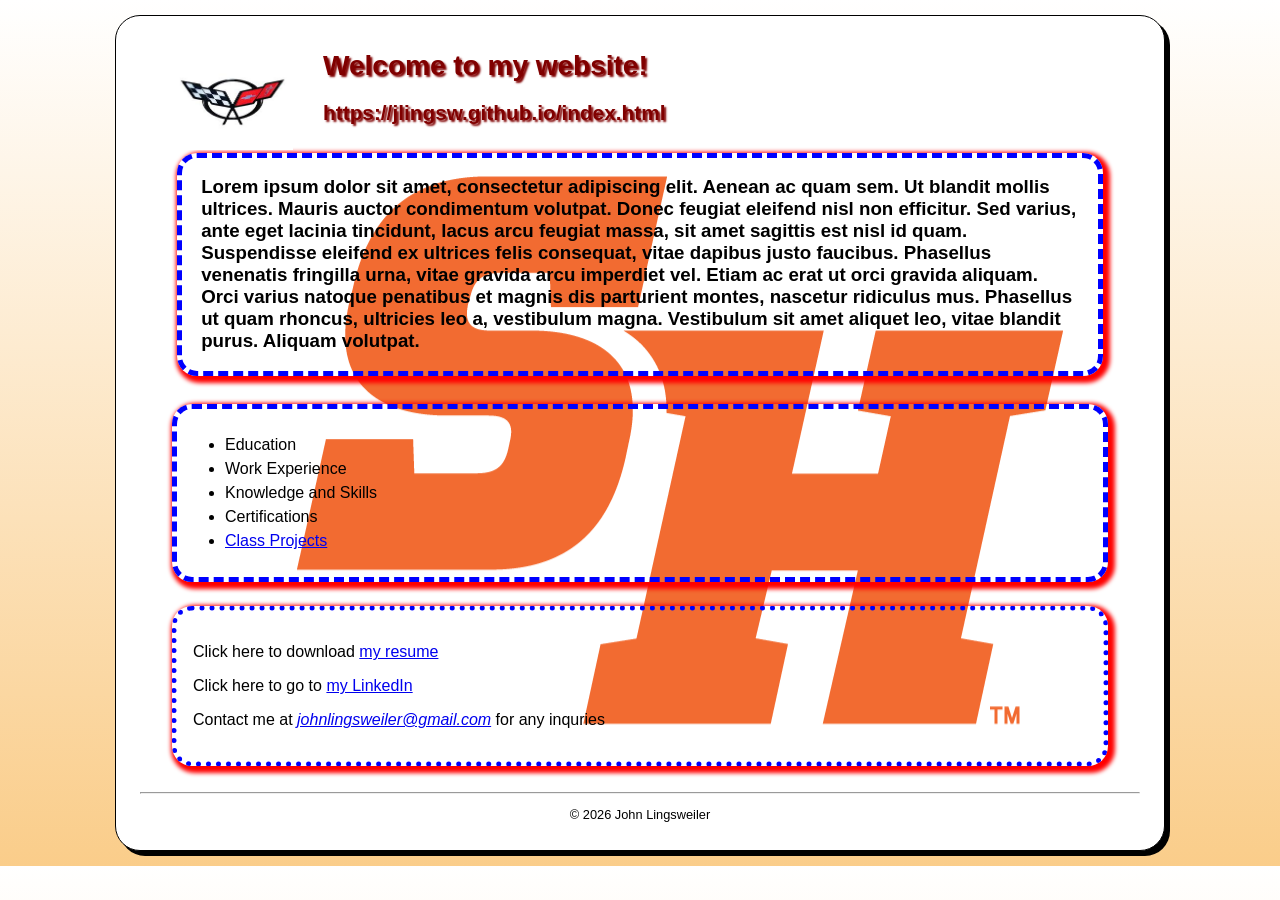
<file: index.html>
<!DOCTYPE html>
<html lang="en">
<head>
    <meta charset="UTF-8">
    <meta name="viewport" content="width=device-width, initial-scale=1.0">
    <meta name="description" content="John L Lingsweiler's personal website">
    <meta name="keywords"   content="John Lingsweiler, SHSU, COBA, MIS, Student">
    <title>John L Lingsweiler's Website</title>
    <link rel="stylesheet" href="styles/main.css">
</head>
<body>
    <header>
        <img src="images/Corvette.jpg" alt="John's picture" height="100">
         <h1 class="shadow">Welcome to my website! </h1>
         <h2 class="shadow">https://jlingsw.github.io/index.html</h2>
    </header>
    <main>
       
        <h3>Lorem ipsum dolor sit amet, consectetur adipiscing elit. Aenean ac quam sem. Ut blandit mollis ultrices. Mauris auctor condimentum volutpat. Donec feugiat eleifend nisl non efficitur. Sed varius, ante eget lacinia tincidunt, lacus arcu feugiat massa, sit amet sagittis est nisl id quam. Suspendisse eleifend ex ultrices felis consequat, vitae dapibus justo faucibus. Phasellus venenatis fringilla urna, vitae gravida arcu imperdiet vel. Etiam ac erat ut orci gravida aliquam.

            Orci varius natoque penatibus et magnis dis parturient montes, nascetur ridiculus mus. Phasellus ut quam rhoncus, ultricies leo a, vestibulum magna. Vestibulum sit amet aliquet leo, vitae blandit purus. Aliquam volutpat.</h3>
        <nav>
            <ul id="list">
                <li>Education</li>
                <li>Work Experience</li>
                <li>Knowledge and Skills</li>
                <li>Certifications</li>
                <li><a href="#">Class Projects </a></li>  
            </ul>
        </nav>
        <div class="contact">
        <p>Click here to download <a href="files/ResumeJohnLingsweiler.docx">my resume</a> </p>
        <p>Click here to go to <a href="https://www.linkedin.com/in/john-lingsweiler-40a794327/" target="_blank">my LinkedIn</a></p>
        <p>Contact me at <em> <a href="mailto:johnlingsweiler@gmail.com">johnlingsweiler@gmail.com</a> </em>for any inquries</p>
        </div>
        <br>
        <hr>
    </main>
    <footer class="copyright">
        <p>&copy; 2026 John Lingsweiler</p>
    </footer>   
</body>
</html>
</file>
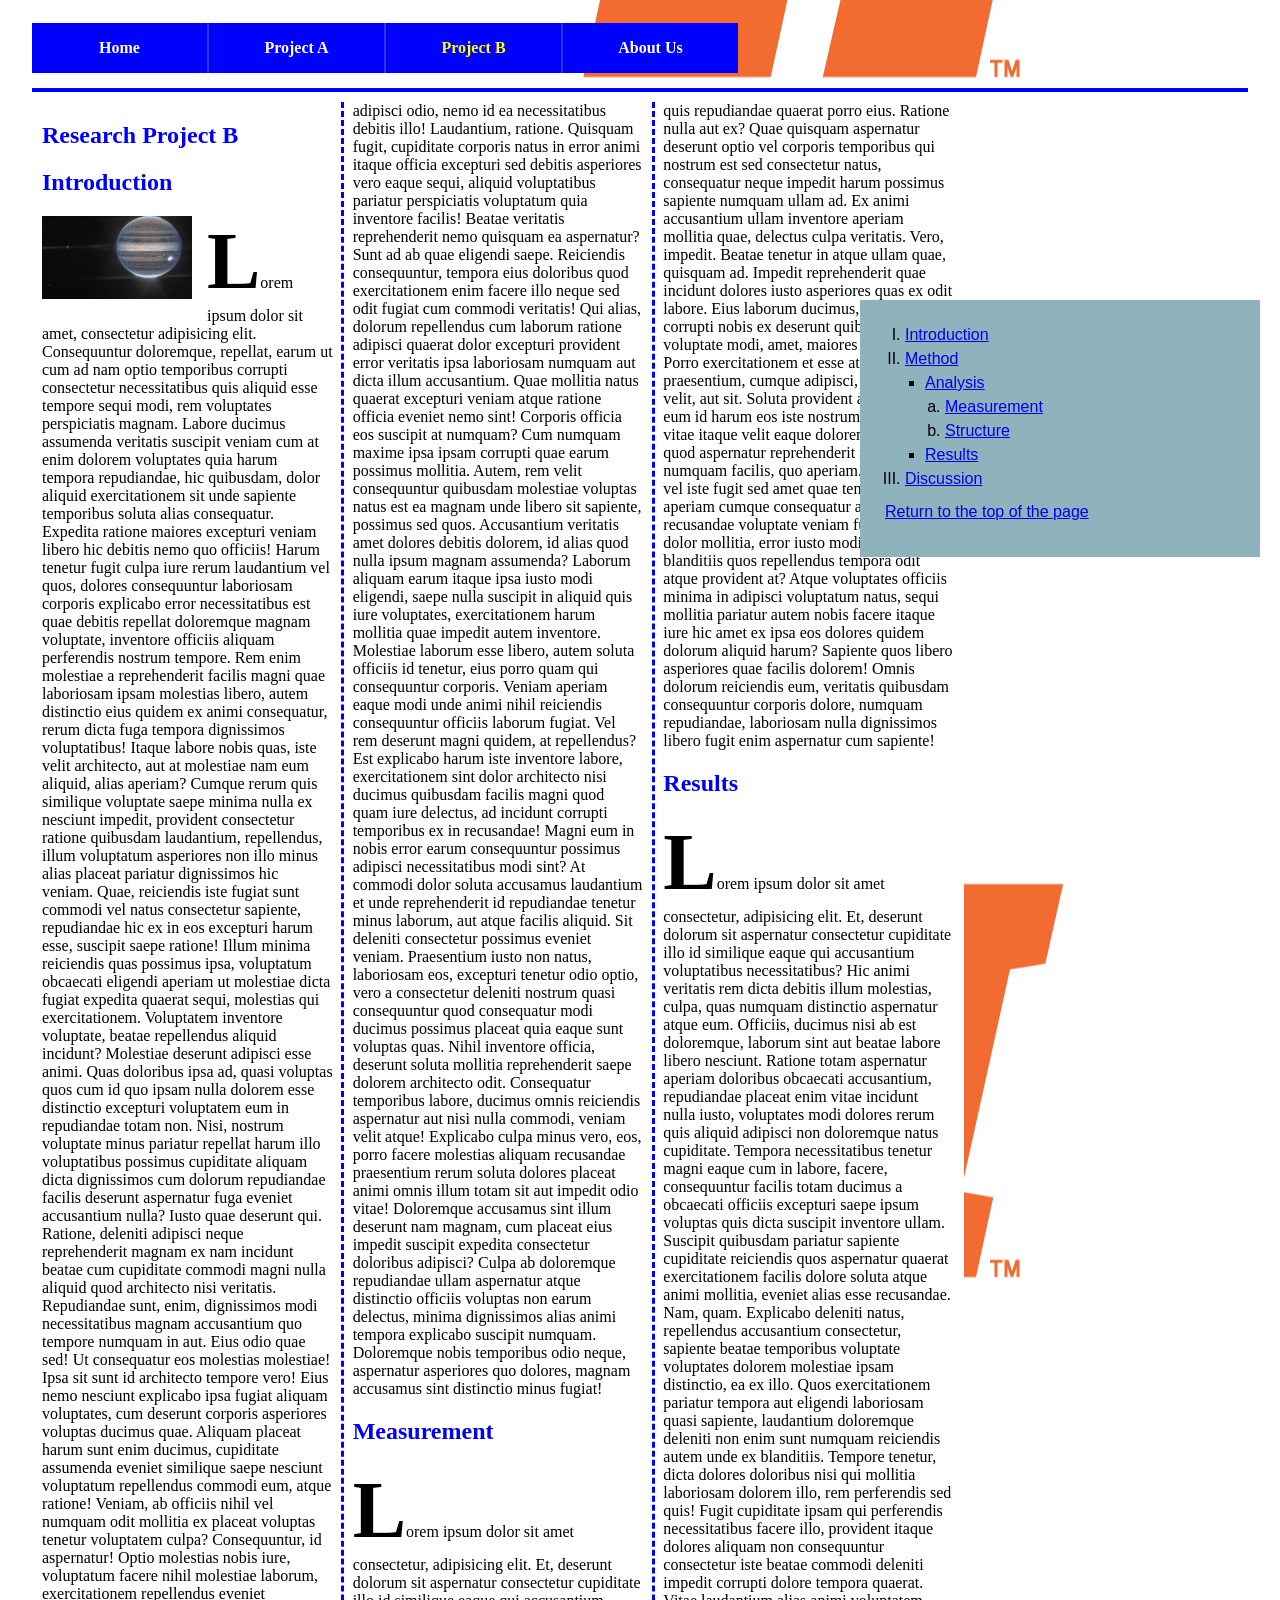
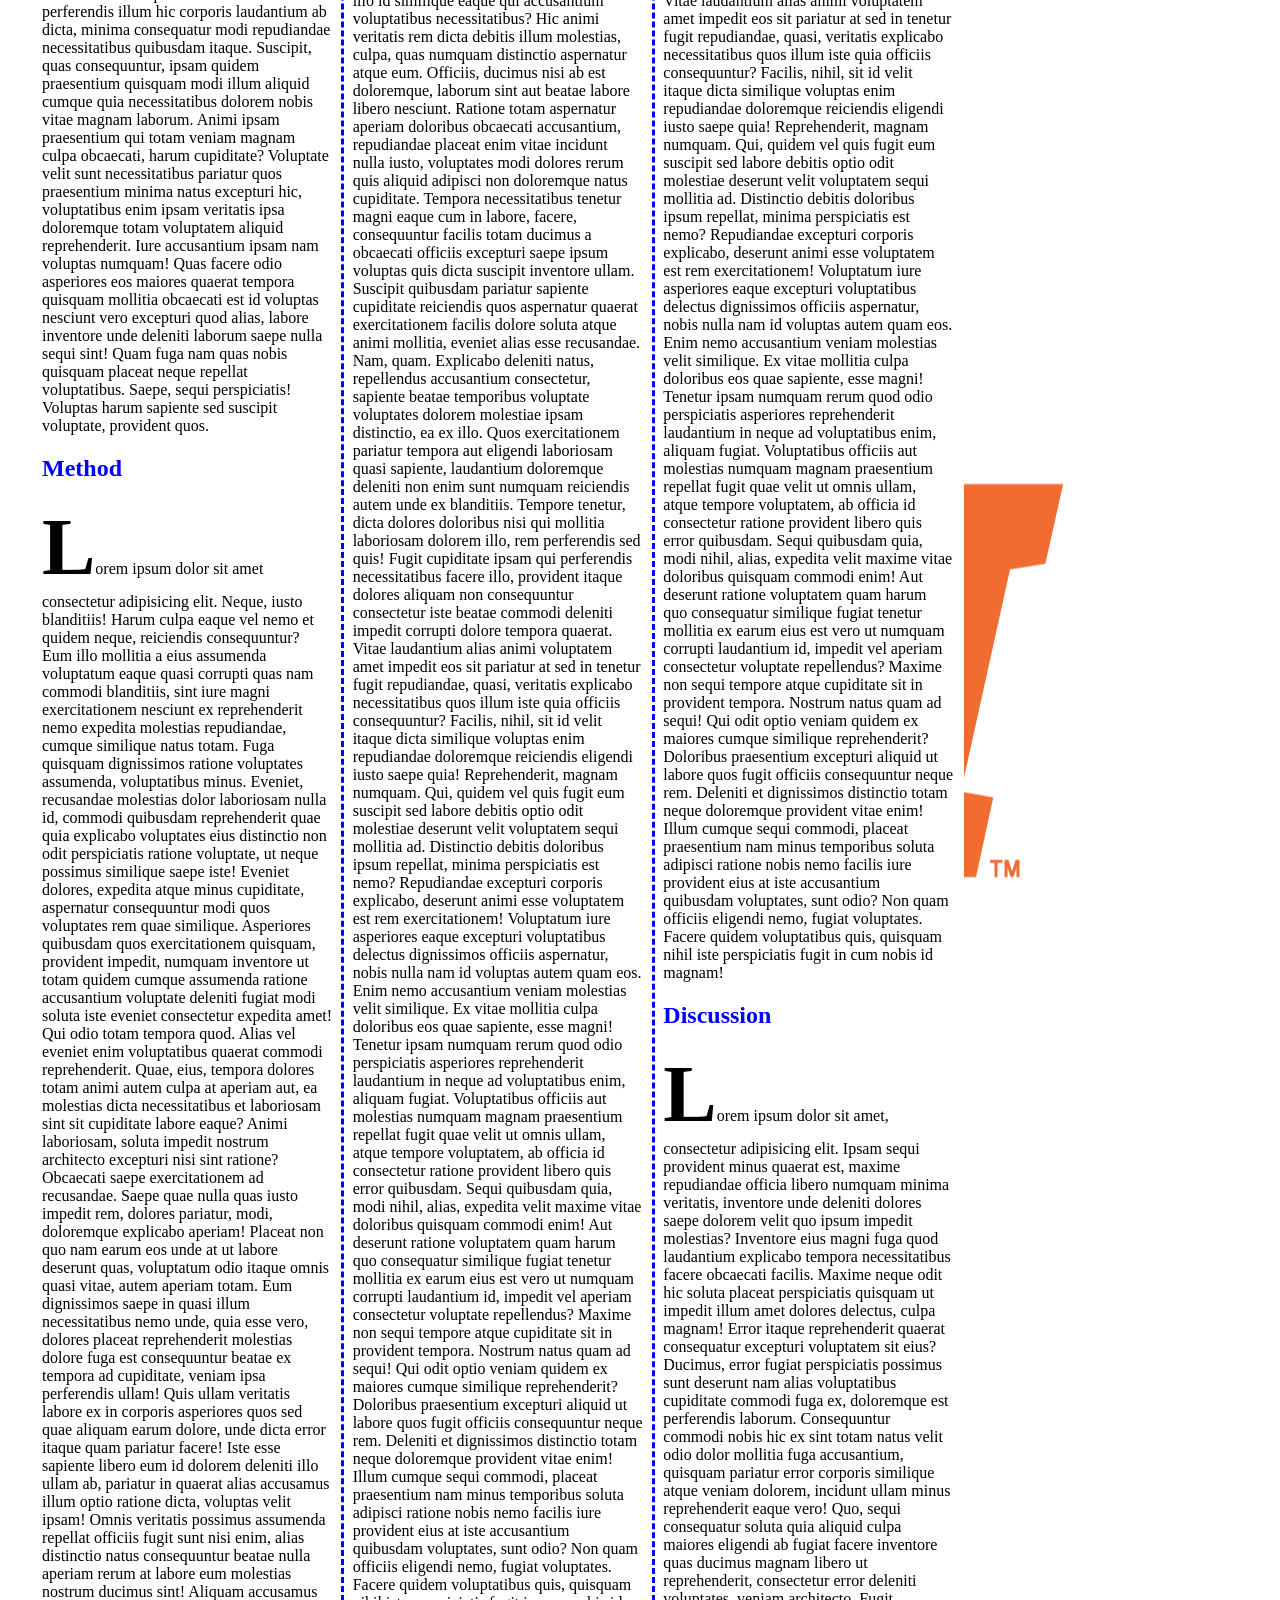
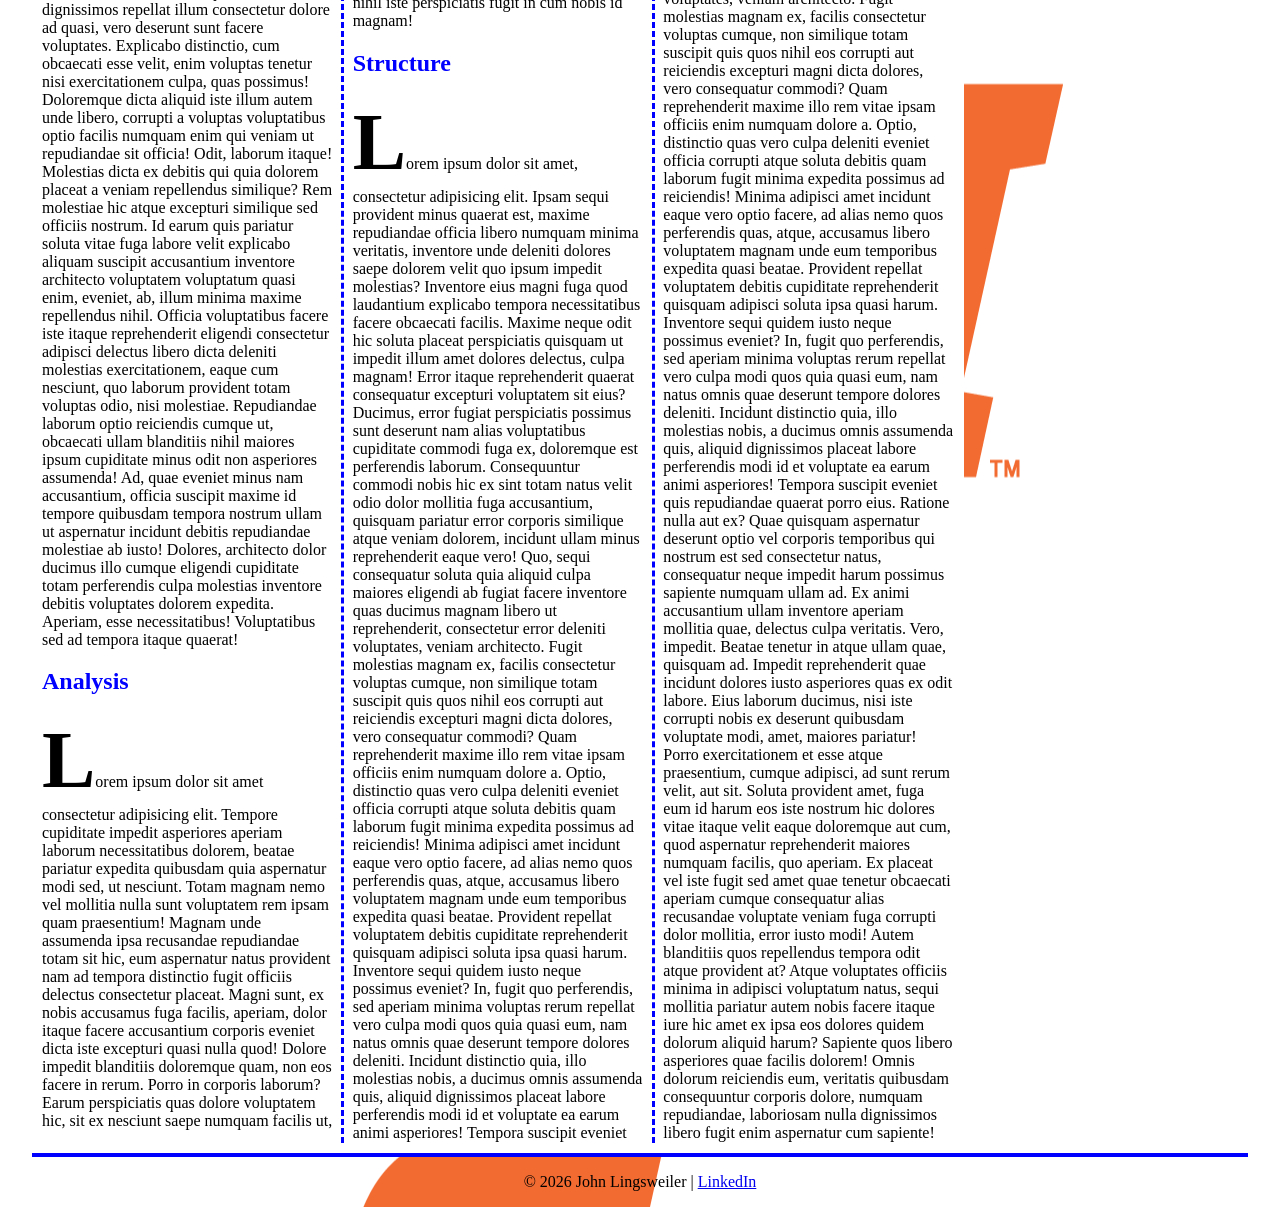
<file: exam.html>
<!DOCTYPE html>
<html lang="zxx">
<head>
    <meta charset="UTF-8">
    <meta name="viewport" content="width=device-width, initial-scale=1.0">
    <title>Exam</title>
    <link rel="stylesheet" href="styles/exam.css">
</head>
<body>
    <nav id="nav_menu">
    <ul>
        <li><a href="index.html">Home</a></li>
        <li><a href="project.html">Project A</a></li>
        <li><a href="menu.html" class="current">Project B</a></li>
        <li><a href="#" class="lastitem">About Us</a></li>
    </ul>
</nav>
<article>
<h1 id="top">Research Project B</h1>
<h2 id="intro">Introduction</h2>
<a href="https://www.nasa.gov" target="_blank">
    <img src="images/planet.jpg" alt="NASA official website" class="float-img">
</a>
<p>Lorem ipsum dolor sit amet, consectetur adipisicing elit. Consequuntur doloremque, repellat, earum ut cum ad nam optio temporibus corrupti consectetur necessitatibus quis aliquid esse tempore sequi modi, rem voluptates perspiciatis magnam. Labore ducimus assumenda veritatis suscipit veniam cum at enim dolorem voluptates quia harum tempora repudiandae, hic quibusdam, dolor aliquid exercitationem sit unde sapiente temporibus soluta alias consequatur. Expedita ratione maiores excepturi veniam libero hic debitis nemo quo officiis! Harum tenetur fugit culpa iure rerum laudantium vel quos, dolores consequuntur laboriosam corporis explicabo error necessitatibus est quae debitis repellat doloremque magnam voluptate, inventore officiis aliquam perferendis nostrum tempore. Rem enim molestiae a reprehenderit facilis magni quae laboriosam ipsam molestias libero, autem distinctio eius quidem ex animi consequatur, rerum dicta fuga tempora dignissimos voluptatibus! Itaque labore nobis quas, iste velit architecto, aut at molestiae nam eum aliquid, alias aperiam? Cumque rerum quis similique voluptate saepe minima nulla ex nesciunt impedit, provident consectetur ratione quibusdam laudantium, repellendus, illum voluptatum asperiores non illo minus alias placeat pariatur dignissimos hic veniam. Quae, reiciendis iste fugiat sunt commodi vel natus consectetur sapiente, repudiandae hic ex in eos excepturi harum esse, suscipit saepe ratione! Illum minima reiciendis quas possimus ipsa, voluptatum obcaecati eligendi aperiam ut molestiae dicta fugiat expedita quaerat sequi, molestias qui exercitationem. Voluptatem inventore voluptate, beatae repellendus aliquid incidunt? Molestiae deserunt adipisci esse animi. Quas doloribus ipsa ad, quasi voluptas quos cum id quo ipsam nulla dolorem esse distinctio excepturi voluptatem eum in repudiandae totam non. Nisi, nostrum voluptate minus pariatur repellat harum illo voluptatibus possimus cupiditate aliquam dicta dignissimos cum dolorum repudiandae facilis deserunt aspernatur fuga eveniet accusantium nulla? Iusto quae deserunt qui. Ratione, deleniti adipisci neque reprehenderit magnam ex nam incidunt beatae cum cupiditate commodi magni nulla aliquid quod architecto nisi veritatis. Repudiandae sunt, enim, dignissimos modi necessitatibus magnam accusantium quo tempore numquam in aut. Eius odio quae sed! Ut consequatur eos molestias molestiae! Ipsa sit sunt id architecto tempore vero! Eius nemo nesciunt explicabo ipsa fugiat aliquam voluptates, cum deserunt corporis asperiores voluptas ducimus quae. Aliquam placeat harum sunt enim ducimus, cupiditate assumenda eveniet similique saepe nesciunt voluptatum repellendus commodi eum, atque ratione! Veniam, ab officiis nihil vel numquam odit mollitia ex placeat voluptas tenetur voluptatem culpa? Consequuntur, id aspernatur! Optio molestias nobis iure, voluptatum facere nihil molestiae laborum, exercitationem repellendus eveniet perferendis illum hic corporis laudantium ab dicta, minima consequatur modi repudiandae necessitatibus quibusdam itaque. Suscipit, quas consequuntur, ipsam quidem praesentium quisquam modi illum aliquid cumque quia necessitatibus dolorem nobis vitae magnam laborum. Animi ipsam praesentium qui totam veniam magnam culpa obcaecati, harum cupiditate? Voluptate velit sunt necessitatibus pariatur quos praesentium minima natus excepturi hic, voluptatibus enim ipsam veritatis ipsa doloremque totam voluptatem aliquid reprehenderit. Iure accusantium ipsam nam voluptas numquam! Quas facere odio asperiores eos maiores quaerat tempora quisquam mollitia obcaecati est id voluptas nesciunt vero excepturi quod alias, labore inventore unde deleniti laborum saepe nulla sequi sint! Quam fuga nam quas nobis quisquam placeat neque repellat voluptatibus. Saepe, sequi perspiciatis! Voluptas harum sapiente sed suscipit voluptate, provident quos.</p>
<h2 id="method"> Method </h2>
<p>Lorem ipsum dolor sit amet consectetur adipisicing elit. Neque, iusto blanditiis! Harum culpa eaque vel nemo et quidem neque, reiciendis consequuntur? Eum illo mollitia a eius assumenda voluptatum eaque quasi corrupti quas nam commodi blanditiis, sint iure magni exercitationem nesciunt ex reprehenderit nemo expedita molestias repudiandae, cumque similique natus totam. Fuga quisquam dignissimos ratione voluptates assumenda, voluptatibus minus. Eveniet, recusandae molestias dolor laboriosam nulla id, commodi quibusdam reprehenderit quae quia explicabo voluptates eius distinctio non odit perspiciatis ratione voluptate, ut neque possimus similique saepe iste! Eveniet dolores, expedita atque minus cupiditate, aspernatur consequuntur modi quos voluptates rem quae similique. Asperiores quibusdam quos exercitationem quisquam, provident impedit, numquam inventore ut totam quidem cumque assumenda ratione accusantium voluptate deleniti fugiat modi soluta iste eveniet consectetur expedita amet! Qui odio totam tempora quod. Alias vel eveniet enim voluptatibus quaerat commodi reprehenderit. Quae, eius, tempora dolores totam animi autem culpa at aperiam aut, ea molestias dicta necessitatibus et laboriosam sint sit cupiditate labore eaque? Animi laboriosam, soluta impedit nostrum architecto excepturi nisi sint ratione? Obcaecati saepe exercitationem ad recusandae. Saepe quae nulla quas iusto impedit rem, dolores pariatur, modi, doloremque explicabo aperiam! Placeat non quo nam earum eos unde at ut labore deserunt quas, voluptatum odio itaque omnis quasi vitae, autem aperiam totam. Eum dignissimos saepe in quasi illum necessitatibus nemo unde, quia esse vero, dolores placeat reprehenderit molestias dolore fuga est consequuntur beatae ex tempora ad cupiditate, veniam ipsa perferendis ullam! Quis ullam veritatis labore ex in corporis asperiores quos sed quae aliquam earum dolore, unde dicta error itaque quam pariatur facere! Iste esse sapiente libero eum id dolorem deleniti illo ullam ab, pariatur in quaerat alias accusamus illum optio ratione dicta, voluptas velit ipsam! Omnis veritatis possimus assumenda repellat officiis fugit sunt nisi enim, alias distinctio natus consequuntur beatae nulla aperiam rerum at labore eum molestias nostrum ducimus sint! Aliquam accusamus dignissimos repellat illum consectetur dolore ad quasi, vero deserunt sunt facere voluptates. Explicabo distinctio, cum obcaecati esse velit, enim voluptas tenetur nisi exercitationem culpa, quas possimus! Doloremque dicta aliquid iste illum autem unde libero, corrupti a voluptas voluptatibus optio facilis numquam enim qui veniam ut repudiandae sit officia! Odit, laborum itaque! Molestias dicta ex debitis qui quia dolorem placeat a veniam repellendus similique? Rem molestiae hic atque excepturi similique sed officiis nostrum. Id earum quis pariatur soluta vitae fuga labore velit explicabo aliquam suscipit accusantium inventore architecto voluptatem voluptatum quasi enim, eveniet, ab, illum minima maxime repellendus nihil. Officia voluptatibus facere iste itaque reprehenderit eligendi consectetur adipisci delectus libero dicta deleniti molestias exercitationem, eaque cum nesciunt, quo laborum provident totam voluptas odio, nisi molestiae. Repudiandae laborum optio reiciendis cumque ut, obcaecati ullam blanditiis nihil maiores ipsum cupiditate minus odit non asperiores assumenda! Ad, quae eveniet minus nam accusantium, officia suscipit maxime id tempore quibusdam tempora nostrum ullam ut aspernatur incidunt debitis repudiandae molestiae ab iusto! Dolores, architecto dolor ducimus illo cumque eligendi cupiditate totam perferendis culpa molestias inventore debitis voluptates dolorem expedita. Aperiam, esse necessitatibus! Voluptatibus sed ad tempora itaque quaerat!</p>
<h2 id="analysis"> Analysis </h2>
<p>Lorem ipsum dolor sit amet consectetur adipisicing elit. Tempore cupiditate impedit asperiores aperiam laborum necessitatibus dolorem, beatae pariatur expedita quibusdam quia aspernatur modi sed, ut nesciunt. Totam magnam nemo vel mollitia nulla sunt voluptatem rem ipsam quam praesentium! Magnam unde assumenda ipsa recusandae repudiandae totam sit hic, eum aspernatur natus provident nam ad tempora distinctio fugit officiis delectus consectetur placeat. Magni sunt, ex nobis accusamus fuga facilis, aperiam, dolor itaque facere accusantium corporis eveniet dicta iste excepturi quasi nulla quod! Dolore impedit blanditiis doloremque quam, non eos facere in rerum. Porro in corporis laborum? Earum perspiciatis quas dolore voluptatem hic, sit ex nesciunt saepe numquam facilis ut, adipisci odio, nemo id ea necessitatibus debitis illo! Laudantium, ratione. Quisquam fugit, cupiditate corporis natus in error animi itaque officia excepturi sed debitis asperiores vero eaque sequi, aliquid voluptatibus pariatur perspiciatis voluptatum quia inventore facilis! Beatae veritatis reprehenderit nemo quisquam ea aspernatur? Sunt ad ab quae eligendi saepe. Reiciendis consequuntur, tempora eius doloribus quod exercitationem enim facere illo neque sed odit fugiat cum commodi veritatis! Qui alias, dolorum repellendus cum laborum ratione adipisci quaerat dolor excepturi provident error veritatis ipsa laboriosam numquam aut dicta illum accusantium. Quae mollitia natus quaerat excepturi veniam atque ratione officia eveniet nemo sint! Corporis officia eos suscipit at numquam? Cum numquam maxime ipsa ipsam corrupti quae earum possimus mollitia. Autem, rem velit consequuntur quibusdam molestiae voluptas natus est ea magnam unde libero sit sapiente, possimus sed quos. Accusantium veritatis amet dolores debitis dolorem, id alias quod nulla ipsum magnam assumenda? Laborum aliquam earum itaque ipsa iusto modi eligendi, saepe nulla suscipit in aliquid quis iure voluptates, exercitationem harum mollitia quae impedit autem inventore. Molestiae laborum esse libero, autem soluta officiis id tenetur, eius porro quam qui consequuntur corporis. Veniam aperiam eaque modi unde animi nihil reiciendis consequuntur officiis laborum fugiat. Vel rem deserunt magni quidem, at repellendus? Est explicabo harum iste inventore labore, exercitationem sint dolor architecto nisi ducimus quibusdam facilis magni quod quam iure delectus, ad incidunt corrupti temporibus ex in recusandae! Magni eum in nobis error earum consequuntur possimus adipisci necessitatibus modi sint? At commodi dolor soluta accusamus laudantium et unde reprehenderit id repudiandae tenetur minus laborum, aut atque facilis aliquid. Sit deleniti consectetur possimus eveniet veniam. Praesentium iusto non natus, laboriosam eos, excepturi tenetur odio optio, vero a consectetur deleniti nostrum quasi consequuntur quod consequatur modi ducimus possimus placeat quia eaque sunt voluptas quas. Nihil inventore officia, deserunt soluta mollitia reprehenderit saepe dolorem architecto odit. Consequatur temporibus labore, ducimus omnis reiciendis aspernatur aut nisi nulla commodi, veniam velit atque! Explicabo culpa minus vero, eos, porro facere molestias aliquam recusandae praesentium rerum soluta dolores placeat animi omnis illum totam sit aut impedit odio vitae! Doloremque accusamus sint illum deserunt nam magnam, cum placeat eius impedit suscipit expedita consectetur doloribus adipisci? Culpa ab doloremque repudiandae ullam aspernatur atque distinctio officiis voluptas non earum delectus, minima dignissimos alias animi tempora explicabo suscipit numquam. Doloremque nobis temporibus odio neque, aspernatur asperiores quo dolores, magnam accusamus sint distinctio minus fugiat!</p>
<h2 id="measurement"> Measurement </h2>
<p>Lorem ipsum dolor sit amet consectetur, adipisicing elit. Et, deserunt dolorum sit aspernatur consectetur cupiditate illo id similique eaque qui accusantium voluptatibus necessitatibus? Hic animi veritatis rem dicta debitis illum molestias, culpa, quas numquam distinctio aspernatur atque eum. Officiis, ducimus nisi ab est doloremque, laborum sint aut beatae labore libero nesciunt. Ratione totam aspernatur aperiam doloribus obcaecati accusantium, repudiandae placeat enim vitae incidunt nulla iusto, voluptates modi dolores rerum quis aliquid adipisci non doloremque natus cupiditate. Tempora necessitatibus tenetur magni eaque cum in labore, facere, consequuntur facilis totam ducimus a obcaecati officiis excepturi saepe ipsum voluptas quis dicta suscipit inventore ullam. Suscipit quibusdam pariatur sapiente cupiditate reiciendis quos aspernatur quaerat exercitationem facilis dolore soluta atque animi mollitia, eveniet alias esse recusandae. Nam, quam. Explicabo deleniti natus, repellendus accusantium consectetur, sapiente beatae temporibus voluptate voluptates dolorem molestiae ipsam distinctio, ea ex illo. Quos exercitationem pariatur tempora aut eligendi laboriosam quasi sapiente, laudantium doloremque deleniti non enim sunt numquam reiciendis autem unde ex blanditiis. Tempore tenetur, dicta dolores doloribus nisi qui mollitia laboriosam dolorem illo, rem perferendis sed quis! Fugit cupiditate ipsam qui perferendis necessitatibus facere illo, provident itaque dolores aliquam non consequuntur consectetur iste beatae commodi deleniti impedit corrupti dolore tempora quaerat. Vitae laudantium alias animi voluptatem amet impedit eos sit pariatur at sed in tenetur fugit repudiandae, quasi, veritatis explicabo necessitatibus quos illum iste quia officiis consequuntur? Facilis, nihil, sit id velit itaque dicta similique voluptas enim repudiandae doloremque reiciendis eligendi iusto saepe quia! Reprehenderit, magnam numquam. Qui, quidem vel quis fugit eum suscipit sed labore debitis optio odit molestiae deserunt velit voluptatem sequi mollitia ad. Distinctio debitis doloribus ipsum repellat, minima perspiciatis est nemo? Repudiandae excepturi corporis explicabo, deserunt animi esse voluptatem est rem exercitationem! Voluptatum iure asperiores eaque excepturi voluptatibus delectus dignissimos officiis aspernatur, nobis nulla nam id voluptas autem quam eos. Enim nemo accusantium veniam molestias velit similique. Ex vitae mollitia culpa doloribus eos quae sapiente, esse magni! Tenetur ipsam numquam rerum quod odio perspiciatis asperiores reprehenderit laudantium in neque ad voluptatibus enim, aliquam fugiat. Voluptatibus officiis aut molestias numquam magnam praesentium repellat fugit quae velit ut omnis ullam, atque tempore voluptatem, ab officia id consectetur ratione provident libero quis error quibusdam. Sequi quibusdam quia, modi nihil, alias, expedita velit maxime vitae doloribus quisquam commodi enim! Aut deserunt ratione voluptatem quam harum quo consequatur similique fugiat tenetur mollitia ex earum eius est vero ut numquam corrupti laudantium id, impedit vel aperiam consectetur voluptate repellendus? Maxime non sequi tempore atque cupiditate sit in provident tempora. Nostrum natus quam ad sequi! Qui odit optio veniam quidem ex maiores cumque similique reprehenderit? Doloribus praesentium excepturi aliquid ut labore quos fugit officiis consequuntur neque rem. Deleniti et dignissimos distinctio totam neque doloremque provident vitae enim! Illum cumque sequi commodi, placeat praesentium nam minus temporibus soluta adipisci ratione nobis nemo facilis iure provident eius at iste accusantium quibusdam voluptates, sunt odio? Non quam officiis eligendi nemo, fugiat voluptates. Facere quidem voluptatibus quis, quisquam nihil iste perspiciatis fugit in cum nobis id magnam!</p>
<h2 id="structure">Structure </h2>
<p>Lorem ipsum dolor sit amet, consectetur adipisicing elit. Ipsam sequi provident minus quaerat est, maxime repudiandae officia libero numquam minima veritatis, inventore unde deleniti dolores saepe dolorem velit quo ipsum impedit molestias? Inventore eius magni fuga quod laudantium explicabo tempora necessitatibus facere obcaecati facilis. Maxime neque odit hic soluta placeat perspiciatis quisquam ut impedit illum amet dolores delectus, culpa magnam! Error itaque reprehenderit quaerat consequatur excepturi voluptatem sit eius? Ducimus, error fugiat perspiciatis possimus sunt deserunt nam alias voluptatibus cupiditate commodi fuga ex, doloremque est perferendis laborum. Consequuntur commodi nobis hic ex sint totam natus velit odio dolor mollitia fuga accusantium, quisquam pariatur error corporis similique atque veniam dolorem, incidunt ullam minus reprehenderit eaque vero! Quo, sequi consequatur soluta quia aliquid culpa maiores eligendi ab fugiat facere inventore quas ducimus magnam libero ut reprehenderit, consectetur error deleniti voluptates, veniam architecto. Fugit molestias magnam ex, facilis consectetur voluptas cumque, non similique totam suscipit quis quos nihil eos corrupti aut reiciendis excepturi magni dicta dolores, vero consequatur commodi? Quam reprehenderit maxime illo rem vitae ipsam officiis enim numquam dolore a. Optio, distinctio quas vero culpa deleniti eveniet officia corrupti atque soluta debitis quam laborum fugit minima expedita possimus ad reiciendis! Minima adipisci amet incidunt eaque vero optio facere, ad alias nemo quos perferendis quas, atque, accusamus libero voluptatem magnam unde eum temporibus expedita quasi beatae. Provident repellat voluptatem debitis cupiditate reprehenderit quisquam adipisci soluta ipsa quasi harum. Inventore sequi quidem iusto neque possimus eveniet? In, fugit quo perferendis, sed aperiam minima voluptas rerum repellat vero culpa modi quos quia quasi eum, nam natus omnis quae deserunt tempore dolores deleniti. Incidunt distinctio quia, illo molestias nobis, a ducimus omnis assumenda quis, aliquid dignissimos placeat labore perferendis modi id et voluptate ea earum animi asperiores! Tempora suscipit eveniet quis repudiandae quaerat porro eius. Ratione nulla aut ex? Quae quisquam aspernatur deserunt optio vel corporis temporibus qui nostrum est sed consectetur natus, consequatur neque impedit harum possimus sapiente numquam ullam ad. Ex animi accusantium ullam inventore aperiam mollitia quae, delectus culpa veritatis. Vero, impedit. Beatae tenetur in atque ullam quae, quisquam ad. Impedit reprehenderit quae incidunt dolores iusto asperiores quas ex odit labore. Eius laborum ducimus, nisi iste corrupti nobis ex deserunt quibusdam voluptate modi, amet, maiores pariatur! Porro exercitationem et esse atque praesentium, cumque adipisci, ad sunt rerum velit, aut sit. Soluta provident amet, fuga eum id harum eos iste nostrum hic dolores vitae itaque velit eaque doloremque aut cum, quod aspernatur reprehenderit maiores numquam facilis, quo aperiam. Ex placeat vel iste fugit sed amet quae tenetur obcaecati aperiam cumque consequatur alias recusandae voluptate veniam fuga corrupti dolor mollitia, error iusto modi! Autem blanditiis quos repellendus tempora odit atque provident at? Atque voluptates officiis minima in adipisci voluptatum natus, sequi mollitia pariatur autem nobis facere itaque iure hic amet ex ipsa eos dolores quidem dolorum aliquid harum? Sapiente quos libero asperiores quae facilis dolorem! Omnis dolorum reiciendis eum, veritatis quibusdam consequuntur corporis dolore, numquam repudiandae, laboriosam nulla dignissimos libero fugit enim aspernatur cum sapiente!</p>
<h2 id="results"> Results </h2>
<p>Lorem ipsum dolor sit amet consectetur, adipisicing elit. Et, deserunt dolorum sit aspernatur consectetur cupiditate illo id similique eaque qui accusantium voluptatibus necessitatibus? Hic animi veritatis rem dicta debitis illum molestias, culpa, quas numquam distinctio aspernatur atque eum. Officiis, ducimus nisi ab est doloremque, laborum sint aut beatae labore libero nesciunt. Ratione totam aspernatur aperiam doloribus obcaecati accusantium, repudiandae placeat enim vitae incidunt nulla iusto, voluptates modi dolores rerum quis aliquid adipisci non doloremque natus cupiditate. Tempora necessitatibus tenetur magni eaque cum in labore, facere, consequuntur facilis totam ducimus a obcaecati officiis excepturi saepe ipsum voluptas quis dicta suscipit inventore ullam. Suscipit quibusdam pariatur sapiente cupiditate reiciendis quos aspernatur quaerat exercitationem facilis dolore soluta atque animi mollitia, eveniet alias esse recusandae. Nam, quam. Explicabo deleniti natus, repellendus accusantium consectetur, sapiente beatae temporibus voluptate voluptates dolorem molestiae ipsam distinctio, ea ex illo. Quos exercitationem pariatur tempora aut eligendi laboriosam quasi sapiente, laudantium doloremque deleniti non enim sunt numquam reiciendis autem unde ex blanditiis. Tempore tenetur, dicta dolores doloribus nisi qui mollitia laboriosam dolorem illo, rem perferendis sed quis! Fugit cupiditate ipsam qui perferendis necessitatibus facere illo, provident itaque dolores aliquam non consequuntur consectetur iste beatae commodi deleniti impedit corrupti dolore tempora quaerat. Vitae laudantium alias animi voluptatem amet impedit eos sit pariatur at sed in tenetur fugit repudiandae, quasi, veritatis explicabo necessitatibus quos illum iste quia officiis consequuntur? Facilis, nihil, sit id velit itaque dicta similique voluptas enim repudiandae doloremque reiciendis eligendi iusto saepe quia! Reprehenderit, magnam numquam. Qui, quidem vel quis fugit eum suscipit sed labore debitis optio odit molestiae deserunt velit voluptatem sequi mollitia ad. Distinctio debitis doloribus ipsum repellat, minima perspiciatis est nemo? Repudiandae excepturi corporis explicabo, deserunt animi esse voluptatem est rem exercitationem! Voluptatum iure asperiores eaque excepturi voluptatibus delectus dignissimos officiis aspernatur, nobis nulla nam id voluptas autem quam eos. Enim nemo accusantium veniam molestias velit similique. Ex vitae mollitia culpa doloribus eos quae sapiente, esse magni! Tenetur ipsam numquam rerum quod odio perspiciatis asperiores reprehenderit laudantium in neque ad voluptatibus enim, aliquam fugiat. Voluptatibus officiis aut molestias numquam magnam praesentium repellat fugit quae velit ut omnis ullam, atque tempore voluptatem, ab officia id consectetur ratione provident libero quis error quibusdam. Sequi quibusdam quia, modi nihil, alias, expedita velit maxime vitae doloribus quisquam commodi enim! Aut deserunt ratione voluptatem quam harum quo consequatur similique fugiat tenetur mollitia ex earum eius est vero ut numquam corrupti laudantium id, impedit vel aperiam consectetur voluptate repellendus? Maxime non sequi tempore atque cupiditate sit in provident tempora. Nostrum natus quam ad sequi! Qui odit optio veniam quidem ex maiores cumque similique reprehenderit? Doloribus praesentium excepturi aliquid ut labore quos fugit officiis consequuntur neque rem. Deleniti et dignissimos distinctio totam neque doloremque provident vitae enim! Illum cumque sequi commodi, placeat praesentium nam minus temporibus soluta adipisci ratione nobis nemo facilis iure provident eius at iste accusantium quibusdam voluptates, sunt odio? Non quam officiis eligendi nemo, fugiat voluptates. Facere quidem voluptatibus quis, quisquam nihil iste perspiciatis fugit in cum nobis id magnam!</p>
<h2 id="discussion">Discussion </h2>
<p>Lorem ipsum dolor sit amet, consectetur adipisicing elit. Ipsam sequi provident minus quaerat est, maxime repudiandae officia libero numquam minima veritatis, inventore unde deleniti dolores saepe dolorem velit quo ipsum impedit molestias? Inventore eius magni fuga quod laudantium explicabo tempora necessitatibus facere obcaecati facilis. Maxime neque odit hic soluta placeat perspiciatis quisquam ut impedit illum amet dolores delectus, culpa magnam! Error itaque reprehenderit quaerat consequatur excepturi voluptatem sit eius? Ducimus, error fugiat perspiciatis possimus sunt deserunt nam alias voluptatibus cupiditate commodi fuga ex, doloremque est perferendis laborum. Consequuntur commodi nobis hic ex sint totam natus velit odio dolor mollitia fuga accusantium, quisquam pariatur error corporis similique atque veniam dolorem, incidunt ullam minus reprehenderit eaque vero! Quo, sequi consequatur soluta quia aliquid culpa maiores eligendi ab fugiat facere inventore quas ducimus magnam libero ut reprehenderit, consectetur error deleniti voluptates, veniam architecto. Fugit molestias magnam ex, facilis consectetur voluptas cumque, non similique totam suscipit quis quos nihil eos corrupti aut reiciendis excepturi magni dicta dolores, vero consequatur commodi? Quam reprehenderit maxime illo rem vitae ipsam officiis enim numquam dolore a. Optio, distinctio quas vero culpa deleniti eveniet officia corrupti atque soluta debitis quam laborum fugit minima expedita possimus ad reiciendis! Minima adipisci amet incidunt eaque vero optio facere, ad alias nemo quos perferendis quas, atque, accusamus libero voluptatem magnam unde eum temporibus expedita quasi beatae. Provident repellat voluptatem debitis cupiditate reprehenderit quisquam adipisci soluta ipsa quasi harum. Inventore sequi quidem iusto neque possimus eveniet? In, fugit quo perferendis, sed aperiam minima voluptas rerum repellat vero culpa modi quos quia quasi eum, nam natus omnis quae deserunt tempore dolores deleniti. Incidunt distinctio quia, illo molestias nobis, a ducimus omnis assumenda quis, aliquid dignissimos placeat labore perferendis modi id et voluptate ea earum animi asperiores! Tempora suscipit eveniet quis repudiandae quaerat porro eius. Ratione nulla aut ex? Quae quisquam aspernatur deserunt optio vel corporis temporibus qui nostrum est sed consectetur natus, consequatur neque impedit harum possimus sapiente numquam ullam ad. Ex animi accusantium ullam inventore aperiam mollitia quae, delectus culpa veritatis. Vero, impedit. Beatae tenetur in atque ullam quae, quisquam ad. Impedit reprehenderit quae incidunt dolores iusto asperiores quas ex odit labore. Eius laborum ducimus, nisi iste corrupti nobis ex deserunt quibusdam voluptate modi, amet, maiores pariatur! Porro exercitationem et esse atque praesentium, cumque adipisci, ad sunt rerum velit, aut sit. Soluta provident amet, fuga eum id harum eos iste nostrum hic dolores vitae itaque velit eaque doloremque aut cum, quod aspernatur reprehenderit maiores numquam facilis, quo aperiam. Ex placeat vel iste fugit sed amet quae tenetur obcaecati aperiam cumque consequatur alias recusandae voluptate veniam fuga corrupti dolor mollitia, error iusto modi! Autem blanditiis quos repellendus tempora odit atque provident at? Atque voluptates officiis minima in adipisci voluptatum natus, sequi mollitia pariatur autem nobis facere itaque iure hic amet ex ipsa eos dolores quidem dolorum aliquid harum? Sapiente quos libero asperiores quae facilis dolorem! Omnis dolorum reiciendis eum, veritatis quibusdam consequuntur corporis dolore, numquam repudiandae, laboriosam nulla dignissimos libero fugit enim aspernatur cum sapiente!</p>
 <aside id="toc" class="toc">
    <ol style="list-style-type: upper-roman;">
        <li><a href="#intro">Introduction</a></li>
        <li><a href="#method">Method</a>
            <ul>
                <li><a href="#analysis">Analysis</a>
                    <ol style="list-style-type: lower-alpha;">
                        <li><a href="#measurement">Measurement</a></li>
                        <li><a href="#structure">Structure</a></li>
                    </ol>
                </li>
                <li><a href="#results">Results</a></li>
            </ul>
        </li>
        <li><a href="#discussion">Discussion</a></li>
    </ol>
    <p class="top-link"><a href="#top">Return to the top of the page</a></p>
</aside>
</article>
<footer class="copyright">
        <p> 
            &copy; 2026 John Lingsweiler |
             <a href="https://www.linkedin.com/in/john-lingsweiler-40a794327/" target="_blank"> LinkedIn
             </a>
        </p>
    </footer>   
</body>
</html>
</file>
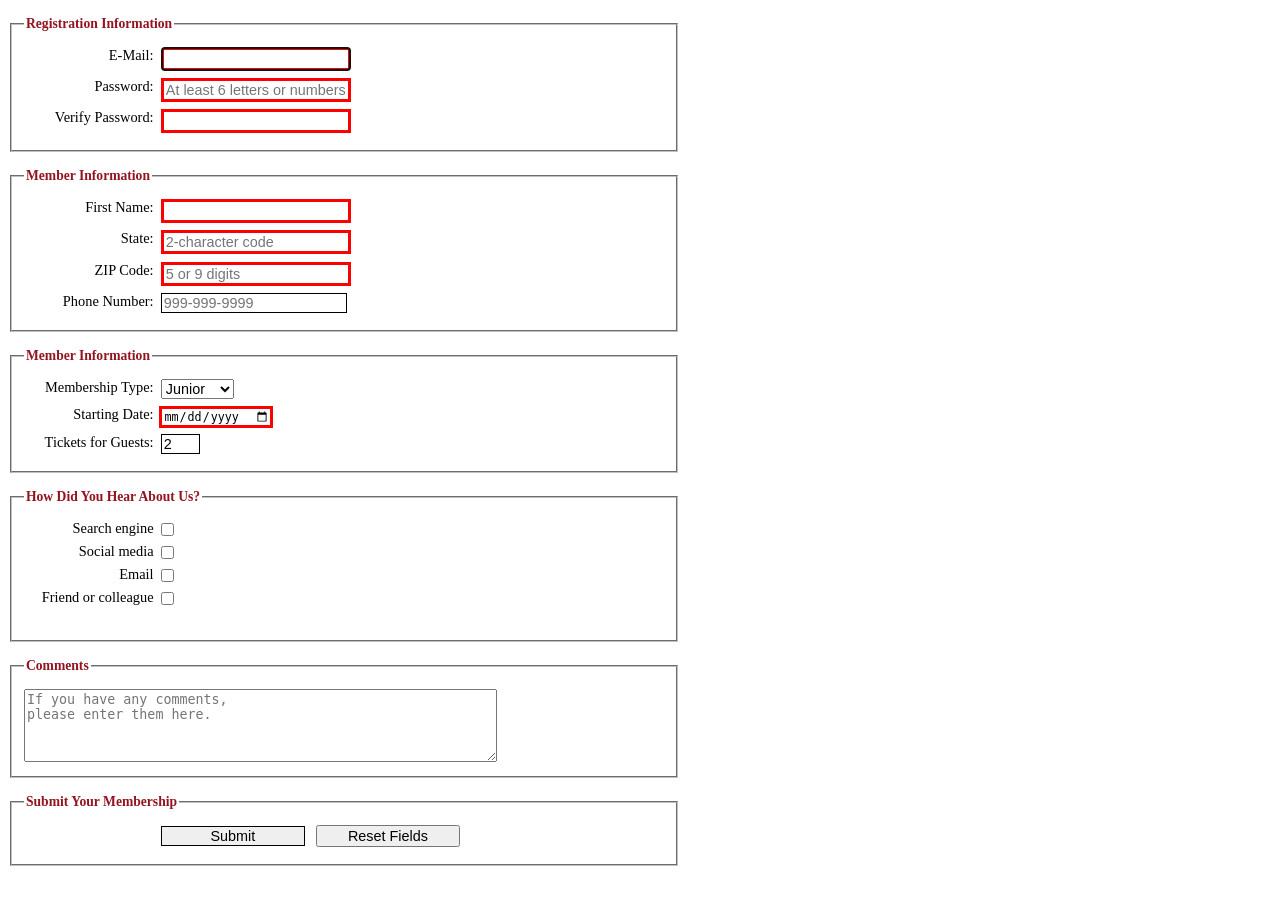
<file: form.html>
<!DOCTYPE html>
<html lang="en">
<head>
    <meta charset="UTF-8">
    <meta name="viewport" content="width=device-width, initial-scale=1.0">
    <title>Document</title>
    <link rel="stylesheet" href="styles/form.css">
</head>
<body>
 <form action="register_account.html" method="post" id="registration_form">
    <fieldset>
        <legend>Registration Information</legend>
        <label for="email">E-Mail:</label>
        <input type="email" name="email" id="email"
            autofocus required autocomplete="on"><br>
        <label for="password">Password:</label>
        <input type="password" name="password" id="password" required
            placeholder="At least 6 letters or numbers" 
            pattern="[a-zA-Z0-9]{6,}"
            title="Must be at least 6 alphanumeric characters">
        <br>
        <label for="verify">Verify Password:</label>
        <input type="password" name="verify" id="verify" required><br>
 </fieldset>
<fieldset>
        <legend>Member Information</legend>
        <label for="first_name">First Name:</label>
        <input type="text" name="first_name" id="first_name"
            required autocomplete="on"><br>        
        <label for="state">State:</label>
        <input type="text" name="state" id="state" required 
            maxlength="2" 
            placeholder="2-character code"
            autocomplete="on"><br>
        <label for="zip">ZIP Code:</label>
        <input type="text" name="zip" id="zip" required
            placeholder="5 or 9 digits" 
            pattern="^\d{5}(-\d{4})?$"
            title="Either 5 or 9 digits"
            autocomplete="on"><br>
        <label for="phone">Phone Number:</label>
        <input type="tel" name="phone" id="phone"
            placeholder="999-999-9999" 
            pattern="\d{3}[\-]\d{3}[\-]\d{4}" 
            title="Must be 999-999-999 format"
            autocomplete="on"><br>
    </fieldset>
<fieldset> 
  <legend>Member Information</legend>   
<label for="membership_type">Membership Type:</label>
<select name="membership_type" id="membership_type">
<option value="j">Junior</option>
<option value="r">Regular</option>
<option value="c">Charter</option>
</select><br>
<label for="starting_date">Starting Date:</label>
<input type="date" name="starting_date" id="starting_date"
required><br>
<label for="tickets">Tickets for Guests:</label>
<input type="number" name="tickets" id="tickets"
value="2" min="1" max="4"
placeholder="from 1 to 4"><br>
</fieldset>
<fieldset>
<legend>How Did You Hear About Us?</legend>
<input type="checkbox" name="platform1" id="platform1"
value="search engine">
<label for="platform1">Search engine</label><br>
<input type="checkbox" name="platform2" id="platform2"
value="social media">
<label for="platform2">Social media</label><br>
<input type="checkbox" name="platform3" id="platform3"
value="email">
<label for="platform3">Email</label><br>
<input type="checkbox" name="platform4" id="platform4"
value="friend">
<label for="platform4">Friend or colleague</label><br><br>
</fieldset>
<fieldset>
<legend>Comments</legend>
<textarea id="comments"
placeholder="If you have any comments,
please enter them here.">
</textarea>
</fieldset>
<fieldset id="buttons">
<legend>Submit Your Membership</legend>
<label>&nbsp;</label>
<input type="submit" id="submit" value="Submit">
<input type="reset" id="reset" value="Reset Fields"><br>
</fieldset> 
 </form>   
</body>
</html>
</file>
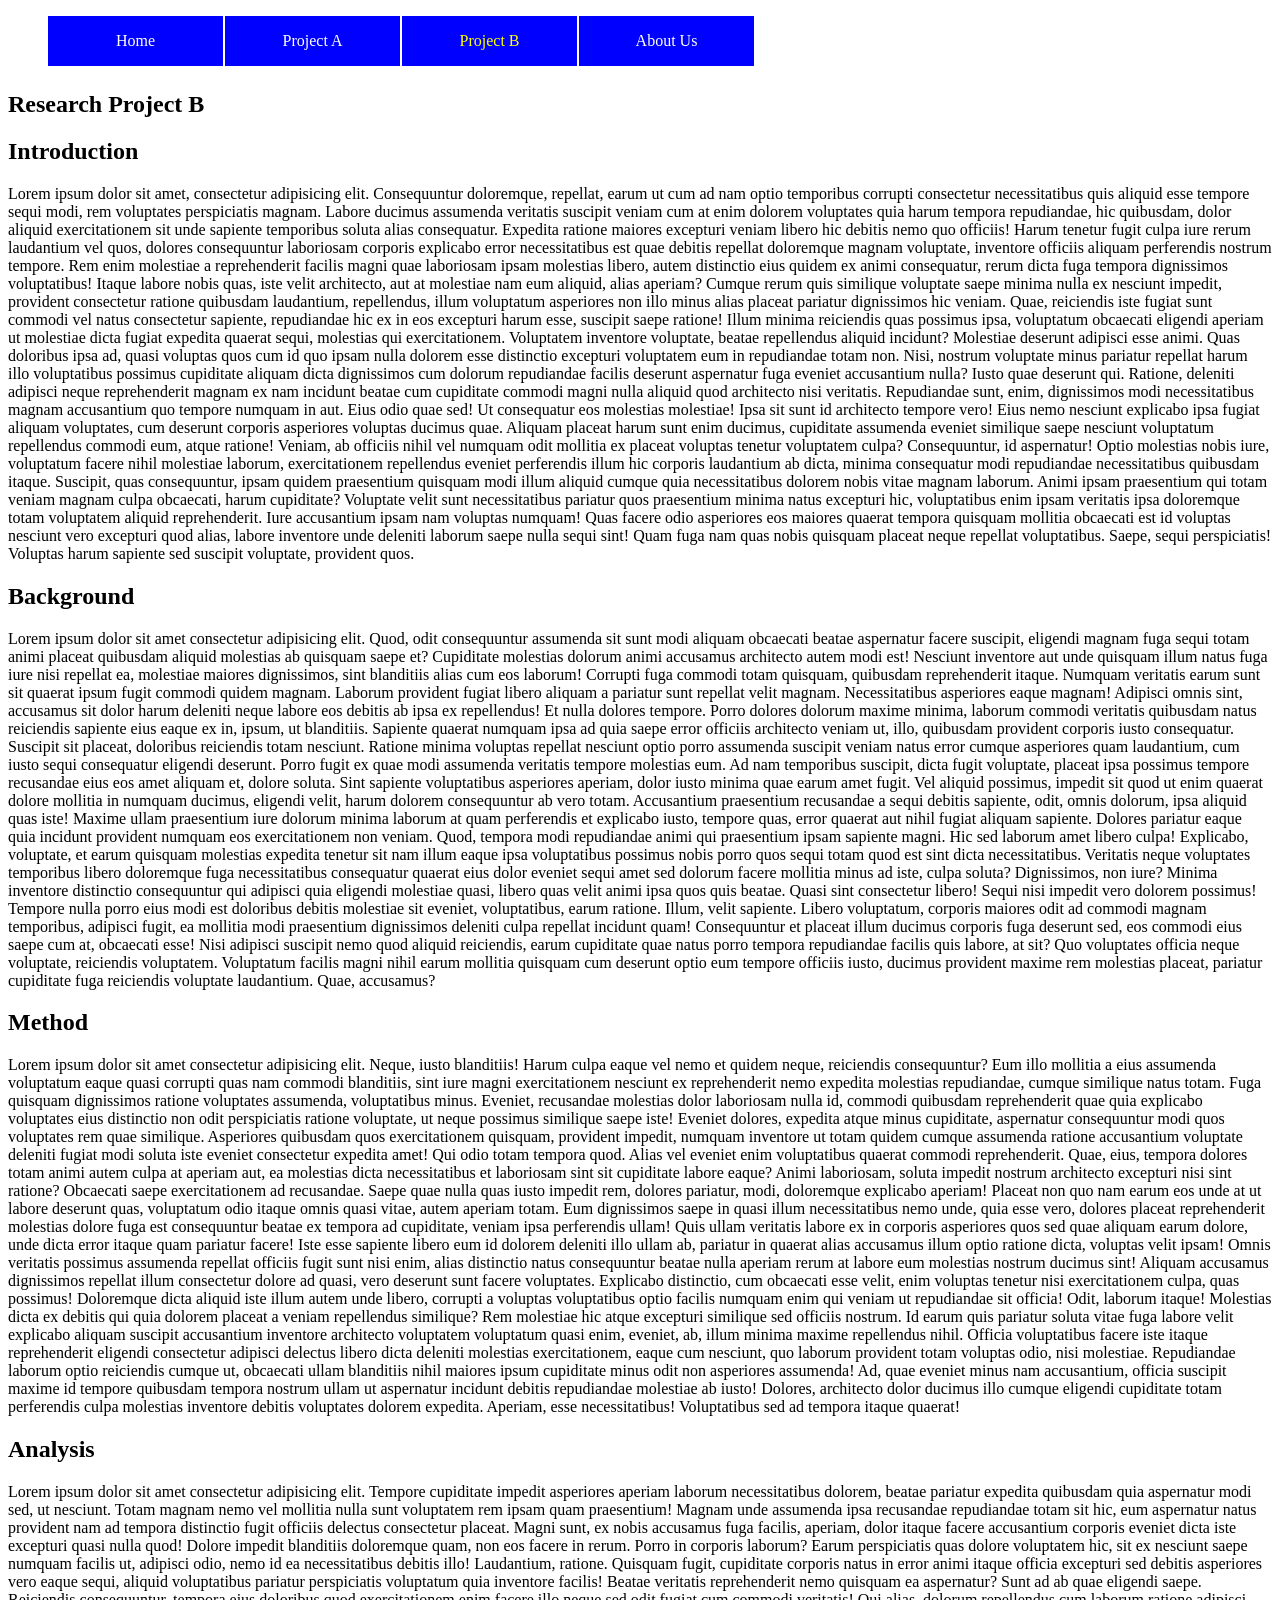
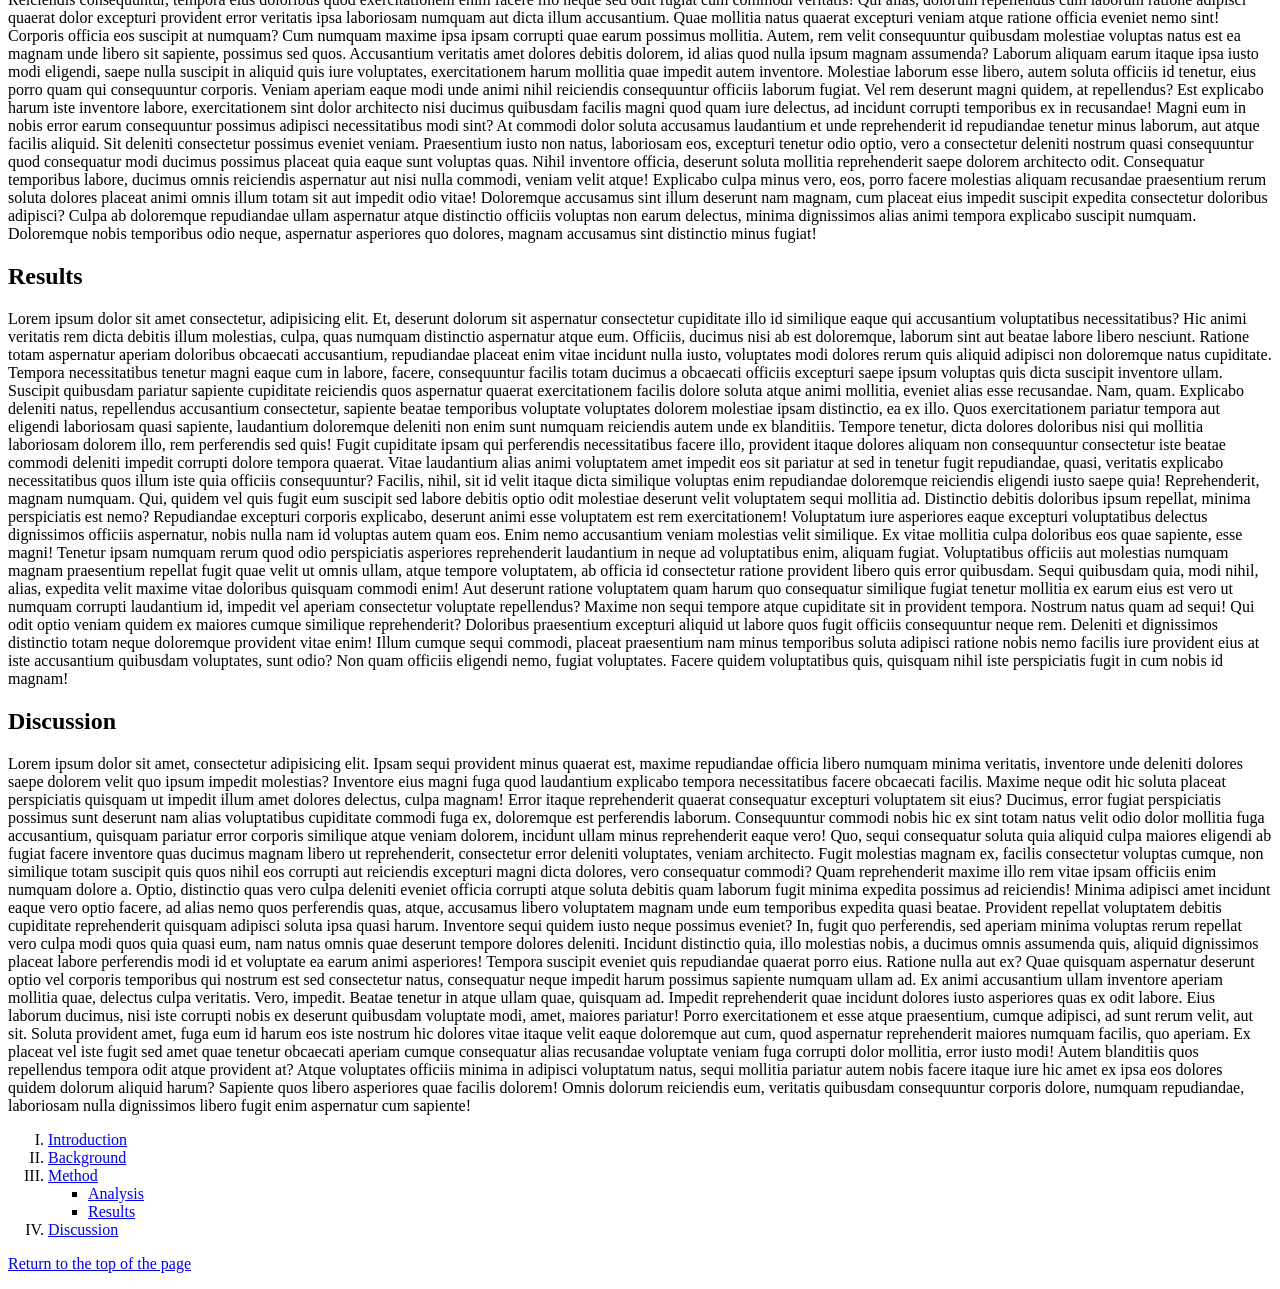
<file: menu.html>
<!DOCTYPE html>
<html lang="zxx">
<head>
    <meta charset="UTF-8">
    <meta name="viewport" content="width=device-width, initial-scale=1.0">
    <title>Q5</title>
    <link rel="stylesheet" href="styles/menu.css">
</head>
<body>
   <nav id="nav_menu">
    <ul>
        <li><a href="index.html">Home</a></li>
        <li><a href="project.html">Project A</a></li>
        <li><a href="menu.html" class="current">Project B</a></li>
        <li><a href="#" class="lastitem">About Us</a></li>
    </ul>
</nav>
<article>
<h1 id="top">Research Project B</h1>
<h2 id="intro">Introduction</h2>
<p>Lorem ipsum dolor sit amet, consectetur adipisicing elit. Consequuntur doloremque, repellat, earum ut cum ad nam optio temporibus corrupti consectetur necessitatibus quis aliquid esse tempore sequi modi, rem voluptates perspiciatis magnam. Labore ducimus assumenda veritatis suscipit veniam cum at enim dolorem voluptates quia harum tempora repudiandae, hic quibusdam, dolor aliquid exercitationem sit unde sapiente temporibus soluta alias consequatur. Expedita ratione maiores excepturi veniam libero hic debitis nemo quo officiis! Harum tenetur fugit culpa iure rerum laudantium vel quos, dolores consequuntur laboriosam corporis explicabo error necessitatibus est quae debitis repellat doloremque magnam voluptate, inventore officiis aliquam perferendis nostrum tempore. Rem enim molestiae a reprehenderit facilis magni quae laboriosam ipsam molestias libero, autem distinctio eius quidem ex animi consequatur, rerum dicta fuga tempora dignissimos voluptatibus! Itaque labore nobis quas, iste velit architecto, aut at molestiae nam eum aliquid, alias aperiam? Cumque rerum quis similique voluptate saepe minima nulla ex nesciunt impedit, provident consectetur ratione quibusdam laudantium, repellendus, illum voluptatum asperiores non illo minus alias placeat pariatur dignissimos hic veniam. Quae, reiciendis iste fugiat sunt commodi vel natus consectetur sapiente, repudiandae hic ex in eos excepturi harum esse, suscipit saepe ratione! Illum minima reiciendis quas possimus ipsa, voluptatum obcaecati eligendi aperiam ut molestiae dicta fugiat expedita quaerat sequi, molestias qui exercitationem. Voluptatem inventore voluptate, beatae repellendus aliquid incidunt? Molestiae deserunt adipisci esse animi. Quas doloribus ipsa ad, quasi voluptas quos cum id quo ipsam nulla dolorem esse distinctio excepturi voluptatem eum in repudiandae totam non. Nisi, nostrum voluptate minus pariatur repellat harum illo voluptatibus possimus cupiditate aliquam dicta dignissimos cum dolorum repudiandae facilis deserunt aspernatur fuga eveniet accusantium nulla? Iusto quae deserunt qui. Ratione, deleniti adipisci neque reprehenderit magnam ex nam incidunt beatae cum cupiditate commodi magni nulla aliquid quod architecto nisi veritatis. Repudiandae sunt, enim, dignissimos modi necessitatibus magnam accusantium quo tempore numquam in aut. Eius odio quae sed! Ut consequatur eos molestias molestiae! Ipsa sit sunt id architecto tempore vero! Eius nemo nesciunt explicabo ipsa fugiat aliquam voluptates, cum deserunt corporis asperiores voluptas ducimus quae. Aliquam placeat harum sunt enim ducimus, cupiditate assumenda eveniet similique saepe nesciunt voluptatum repellendus commodi eum, atque ratione! Veniam, ab officiis nihil vel numquam odit mollitia ex placeat voluptas tenetur voluptatem culpa? Consequuntur, id aspernatur! Optio molestias nobis iure, voluptatum facere nihil molestiae laborum, exercitationem repellendus eveniet perferendis illum hic corporis laudantium ab dicta, minima consequatur modi repudiandae necessitatibus quibusdam itaque. Suscipit, quas consequuntur, ipsam quidem praesentium quisquam modi illum aliquid cumque quia necessitatibus dolorem nobis vitae magnam laborum. Animi ipsam praesentium qui totam veniam magnam culpa obcaecati, harum cupiditate? Voluptate velit sunt necessitatibus pariatur quos praesentium minima natus excepturi hic, voluptatibus enim ipsam veritatis ipsa doloremque totam voluptatem aliquid reprehenderit. Iure accusantium ipsam nam voluptas numquam! Quas facere odio asperiores eos maiores quaerat tempora quisquam mollitia obcaecati est id voluptas nesciunt vero excepturi quod alias, labore inventore unde deleniti laborum saepe nulla sequi sint! Quam fuga nam quas nobis quisquam placeat neque repellat voluptatibus. Saepe, sequi perspiciatis! Voluptas harum sapiente sed suscipit voluptate, provident quos.</p>
<h2 id="background">Background </h2>
<p>Lorem ipsum dolor sit amet consectetur adipisicing elit. Quod, odit consequuntur assumenda sit sunt modi aliquam obcaecati beatae aspernatur facere suscipit, eligendi magnam fuga sequi totam animi placeat quibusdam aliquid molestias ab quisquam saepe et? Cupiditate molestias dolorum animi accusamus architecto autem modi est! Nesciunt inventore aut unde quisquam illum natus fuga iure nisi repellat ea, molestiae maiores dignissimos, sint blanditiis alias cum eos laborum! Corrupti fuga commodi totam quisquam, quibusdam reprehenderit itaque. Numquam veritatis earum sunt sit quaerat ipsum fugit commodi quidem magnam. Laborum provident fugiat libero aliquam a pariatur sunt repellat velit magnam. Necessitatibus asperiores eaque magnam! Adipisci omnis sint, accusamus sit dolor harum deleniti neque labore eos debitis ab ipsa ex repellendus! Et nulla dolores tempore. Porro dolores dolorum maxime minima, laborum commodi veritatis quibusdam natus reiciendis sapiente eius eaque ex in, ipsum, ut blanditiis. Sapiente quaerat numquam ipsa ad quia saepe error officiis architecto veniam ut, illo, quibusdam provident corporis iusto consequatur. Suscipit sit placeat, doloribus reiciendis totam nesciunt. Ratione minima voluptas repellat nesciunt optio porro assumenda suscipit veniam natus error cumque asperiores quam laudantium, cum iusto sequi consequatur eligendi deserunt. Porro fugit ex quae modi assumenda veritatis tempore molestias eum. Ad nam temporibus suscipit, dicta fugit voluptate, placeat ipsa possimus tempore recusandae eius eos amet aliquam et, dolore soluta. Sint sapiente voluptatibus asperiores aperiam, dolor iusto minima quae earum amet fugit. Vel aliquid possimus, impedit sit quod ut enim quaerat dolore mollitia in numquam ducimus, eligendi velit, harum dolorem consequuntur ab vero totam. Accusantium praesentium recusandae a sequi debitis sapiente, odit, omnis dolorum, ipsa aliquid quas iste! Maxime ullam praesentium iure dolorum minima laborum at quam perferendis et explicabo iusto, tempore quas, error quaerat aut nihil fugiat aliquam sapiente. Dolores pariatur eaque quia incidunt provident numquam eos exercitationem non veniam. Quod, tempora modi repudiandae animi qui praesentium ipsam sapiente magni. Hic sed laborum amet libero culpa! Explicabo, voluptate, et earum quisquam molestias expedita tenetur sit nam illum eaque ipsa voluptatibus possimus nobis porro quos sequi totam quod est sint dicta necessitatibus. Veritatis neque voluptates temporibus libero doloremque fuga necessitatibus consequatur quaerat eius dolor eveniet sequi amet sed dolorum facere mollitia minus ad iste, culpa soluta? Dignissimos, non iure? Minima inventore distinctio consequuntur qui adipisci quia eligendi molestiae quasi, libero quas velit animi ipsa quos quis beatae. Quasi sint consectetur libero! Sequi nisi impedit vero dolorem possimus! Tempore nulla porro eius modi est doloribus debitis molestiae sit eveniet, voluptatibus, earum ratione. Illum, velit sapiente. Libero voluptatum, corporis maiores odit ad commodi magnam temporibus, adipisci fugit, ea mollitia modi praesentium dignissimos deleniti culpa repellat incidunt quam! Consequuntur et placeat illum ducimus corporis fuga deserunt sed, eos commodi eius saepe cum at, obcaecati esse! Nisi adipisci suscipit nemo quod aliquid reiciendis, earum cupiditate quae natus porro tempora repudiandae facilis quis labore, at sit? Quo voluptates officia neque voluptate, reiciendis voluptatem. Voluptatum facilis magni nihil earum mollitia quisquam cum deserunt optio eum tempore officiis iusto, ducimus provident maxime rem molestias placeat, pariatur cupiditate fuga reiciendis voluptate laudantium. Quae, accusamus?</p>
<h2 id="method"> Method </h2>
<p>Lorem ipsum dolor sit amet consectetur adipisicing elit. Neque, iusto blanditiis! Harum culpa eaque vel nemo et quidem neque, reiciendis consequuntur? Eum illo mollitia a eius assumenda voluptatum eaque quasi corrupti quas nam commodi blanditiis, sint iure magni exercitationem nesciunt ex reprehenderit nemo expedita molestias repudiandae, cumque similique natus totam. Fuga quisquam dignissimos ratione voluptates assumenda, voluptatibus minus. Eveniet, recusandae molestias dolor laboriosam nulla id, commodi quibusdam reprehenderit quae quia explicabo voluptates eius distinctio non odit perspiciatis ratione voluptate, ut neque possimus similique saepe iste! Eveniet dolores, expedita atque minus cupiditate, aspernatur consequuntur modi quos voluptates rem quae similique. Asperiores quibusdam quos exercitationem quisquam, provident impedit, numquam inventore ut totam quidem cumque assumenda ratione accusantium voluptate deleniti fugiat modi soluta iste eveniet consectetur expedita amet! Qui odio totam tempora quod. Alias vel eveniet enim voluptatibus quaerat commodi reprehenderit. Quae, eius, tempora dolores totam animi autem culpa at aperiam aut, ea molestias dicta necessitatibus et laboriosam sint sit cupiditate labore eaque? Animi laboriosam, soluta impedit nostrum architecto excepturi nisi sint ratione? Obcaecati saepe exercitationem ad recusandae. Saepe quae nulla quas iusto impedit rem, dolores pariatur, modi, doloremque explicabo aperiam! Placeat non quo nam earum eos unde at ut labore deserunt quas, voluptatum odio itaque omnis quasi vitae, autem aperiam totam. Eum dignissimos saepe in quasi illum necessitatibus nemo unde, quia esse vero, dolores placeat reprehenderit molestias dolore fuga est consequuntur beatae ex tempora ad cupiditate, veniam ipsa perferendis ullam! Quis ullam veritatis labore ex in corporis asperiores quos sed quae aliquam earum dolore, unde dicta error itaque quam pariatur facere! Iste esse sapiente libero eum id dolorem deleniti illo ullam ab, pariatur in quaerat alias accusamus illum optio ratione dicta, voluptas velit ipsam! Omnis veritatis possimus assumenda repellat officiis fugit sunt nisi enim, alias distinctio natus consequuntur beatae nulla aperiam rerum at labore eum molestias nostrum ducimus sint! Aliquam accusamus dignissimos repellat illum consectetur dolore ad quasi, vero deserunt sunt facere voluptates. Explicabo distinctio, cum obcaecati esse velit, enim voluptas tenetur nisi exercitationem culpa, quas possimus! Doloremque dicta aliquid iste illum autem unde libero, corrupti a voluptas voluptatibus optio facilis numquam enim qui veniam ut repudiandae sit officia! Odit, laborum itaque! Molestias dicta ex debitis qui quia dolorem placeat a veniam repellendus similique? Rem molestiae hic atque excepturi similique sed officiis nostrum. Id earum quis pariatur soluta vitae fuga labore velit explicabo aliquam suscipit accusantium inventore architecto voluptatem voluptatum quasi enim, eveniet, ab, illum minima maxime repellendus nihil. Officia voluptatibus facere iste itaque reprehenderit eligendi consectetur adipisci delectus libero dicta deleniti molestias exercitationem, eaque cum nesciunt, quo laborum provident totam voluptas odio, nisi molestiae. Repudiandae laborum optio reiciendis cumque ut, obcaecati ullam blanditiis nihil maiores ipsum cupiditate minus odit non asperiores assumenda! Ad, quae eveniet minus nam accusantium, officia suscipit maxime id tempore quibusdam tempora nostrum ullam ut aspernatur incidunt debitis repudiandae molestiae ab iusto! Dolores, architecto dolor ducimus illo cumque eligendi cupiditate totam perferendis culpa molestias inventore debitis voluptates dolorem expedita. Aperiam, esse necessitatibus! Voluptatibus sed ad tempora itaque quaerat!</p>
<h2 id="analysis"> Analysis </h2>
<p>Lorem ipsum dolor sit amet consectetur adipisicing elit. Tempore cupiditate impedit asperiores aperiam laborum necessitatibus dolorem, beatae pariatur expedita quibusdam quia aspernatur modi sed, ut nesciunt. Totam magnam nemo vel mollitia nulla sunt voluptatem rem ipsam quam praesentium! Magnam unde assumenda ipsa recusandae repudiandae totam sit hic, eum aspernatur natus provident nam ad tempora distinctio fugit officiis delectus consectetur placeat. Magni sunt, ex nobis accusamus fuga facilis, aperiam, dolor itaque facere accusantium corporis eveniet dicta iste excepturi quasi nulla quod! Dolore impedit blanditiis doloremque quam, non eos facere in rerum. Porro in corporis laborum? Earum perspiciatis quas dolore voluptatem hic, sit ex nesciunt saepe numquam facilis ut, adipisci odio, nemo id ea necessitatibus debitis illo! Laudantium, ratione. Quisquam fugit, cupiditate corporis natus in error animi itaque officia excepturi sed debitis asperiores vero eaque sequi, aliquid voluptatibus pariatur perspiciatis voluptatum quia inventore facilis! Beatae veritatis reprehenderit nemo quisquam ea aspernatur? Sunt ad ab quae eligendi saepe. Reiciendis consequuntur, tempora eius doloribus quod exercitationem enim facere illo neque sed odit fugiat cum commodi veritatis! Qui alias, dolorum repellendus cum laborum ratione adipisci quaerat dolor excepturi provident error veritatis ipsa laboriosam numquam aut dicta illum accusantium. Quae mollitia natus quaerat excepturi veniam atque ratione officia eveniet nemo sint! Corporis officia eos suscipit at numquam? Cum numquam maxime ipsa ipsam corrupti quae earum possimus mollitia. Autem, rem velit consequuntur quibusdam molestiae voluptas natus est ea magnam unde libero sit sapiente, possimus sed quos. Accusantium veritatis amet dolores debitis dolorem, id alias quod nulla ipsum magnam assumenda? Laborum aliquam earum itaque ipsa iusto modi eligendi, saepe nulla suscipit in aliquid quis iure voluptates, exercitationem harum mollitia quae impedit autem inventore. Molestiae laborum esse libero, autem soluta officiis id tenetur, eius porro quam qui consequuntur corporis. Veniam aperiam eaque modi unde animi nihil reiciendis consequuntur officiis laborum fugiat. Vel rem deserunt magni quidem, at repellendus? Est explicabo harum iste inventore labore, exercitationem sint dolor architecto nisi ducimus quibusdam facilis magni quod quam iure delectus, ad incidunt corrupti temporibus ex in recusandae! Magni eum in nobis error earum consequuntur possimus adipisci necessitatibus modi sint? At commodi dolor soluta accusamus laudantium et unde reprehenderit id repudiandae tenetur minus laborum, aut atque facilis aliquid. Sit deleniti consectetur possimus eveniet veniam. Praesentium iusto non natus, laboriosam eos, excepturi tenetur odio optio, vero a consectetur deleniti nostrum quasi consequuntur quod consequatur modi ducimus possimus placeat quia eaque sunt voluptas quas. Nihil inventore officia, deserunt soluta mollitia reprehenderit saepe dolorem architecto odit. Consequatur temporibus labore, ducimus omnis reiciendis aspernatur aut nisi nulla commodi, veniam velit atque! Explicabo culpa minus vero, eos, porro facere molestias aliquam recusandae praesentium rerum soluta dolores placeat animi omnis illum totam sit aut impedit odio vitae! Doloremque accusamus sint illum deserunt nam magnam, cum placeat eius impedit suscipit expedita consectetur doloribus adipisci? Culpa ab doloremque repudiandae ullam aspernatur atque distinctio officiis voluptas non earum delectus, minima dignissimos alias animi tempora explicabo suscipit numquam. Doloremque nobis temporibus odio neque, aspernatur asperiores quo dolores, magnam accusamus sint distinctio minus fugiat!</p>
<h2 id="results"> Results </h2>
<p>Lorem ipsum dolor sit amet consectetur, adipisicing elit. Et, deserunt dolorum sit aspernatur consectetur cupiditate illo id similique eaque qui accusantium voluptatibus necessitatibus? Hic animi veritatis rem dicta debitis illum molestias, culpa, quas numquam distinctio aspernatur atque eum. Officiis, ducimus nisi ab est doloremque, laborum sint aut beatae labore libero nesciunt. Ratione totam aspernatur aperiam doloribus obcaecati accusantium, repudiandae placeat enim vitae incidunt nulla iusto, voluptates modi dolores rerum quis aliquid adipisci non doloremque natus cupiditate. Tempora necessitatibus tenetur magni eaque cum in labore, facere, consequuntur facilis totam ducimus a obcaecati officiis excepturi saepe ipsum voluptas quis dicta suscipit inventore ullam. Suscipit quibusdam pariatur sapiente cupiditate reiciendis quos aspernatur quaerat exercitationem facilis dolore soluta atque animi mollitia, eveniet alias esse recusandae. Nam, quam. Explicabo deleniti natus, repellendus accusantium consectetur, sapiente beatae temporibus voluptate voluptates dolorem molestiae ipsam distinctio, ea ex illo. Quos exercitationem pariatur tempora aut eligendi laboriosam quasi sapiente, laudantium doloremque deleniti non enim sunt numquam reiciendis autem unde ex blanditiis. Tempore tenetur, dicta dolores doloribus nisi qui mollitia laboriosam dolorem illo, rem perferendis sed quis! Fugit cupiditate ipsam qui perferendis necessitatibus facere illo, provident itaque dolores aliquam non consequuntur consectetur iste beatae commodi deleniti impedit corrupti dolore tempora quaerat. Vitae laudantium alias animi voluptatem amet impedit eos sit pariatur at sed in tenetur fugit repudiandae, quasi, veritatis explicabo necessitatibus quos illum iste quia officiis consequuntur? Facilis, nihil, sit id velit itaque dicta similique voluptas enim repudiandae doloremque reiciendis eligendi iusto saepe quia! Reprehenderit, magnam numquam. Qui, quidem vel quis fugit eum suscipit sed labore debitis optio odit molestiae deserunt velit voluptatem sequi mollitia ad. Distinctio debitis doloribus ipsum repellat, minima perspiciatis est nemo? Repudiandae excepturi corporis explicabo, deserunt animi esse voluptatem est rem exercitationem! Voluptatum iure asperiores eaque excepturi voluptatibus delectus dignissimos officiis aspernatur, nobis nulla nam id voluptas autem quam eos. Enim nemo accusantium veniam molestias velit similique. Ex vitae mollitia culpa doloribus eos quae sapiente, esse magni! Tenetur ipsam numquam rerum quod odio perspiciatis asperiores reprehenderit laudantium in neque ad voluptatibus enim, aliquam fugiat. Voluptatibus officiis aut molestias numquam magnam praesentium repellat fugit quae velit ut omnis ullam, atque tempore voluptatem, ab officia id consectetur ratione provident libero quis error quibusdam. Sequi quibusdam quia, modi nihil, alias, expedita velit maxime vitae doloribus quisquam commodi enim! Aut deserunt ratione voluptatem quam harum quo consequatur similique fugiat tenetur mollitia ex earum eius est vero ut numquam corrupti laudantium id, impedit vel aperiam consectetur voluptate repellendus? Maxime non sequi tempore atque cupiditate sit in provident tempora. Nostrum natus quam ad sequi! Qui odit optio veniam quidem ex maiores cumque similique reprehenderit? Doloribus praesentium excepturi aliquid ut labore quos fugit officiis consequuntur neque rem. Deleniti et dignissimos distinctio totam neque doloremque provident vitae enim! Illum cumque sequi commodi, placeat praesentium nam minus temporibus soluta adipisci ratione nobis nemo facilis iure provident eius at iste accusantium quibusdam voluptates, sunt odio? Non quam officiis eligendi nemo, fugiat voluptates. Facere quidem voluptatibus quis, quisquam nihil iste perspiciatis fugit in cum nobis id magnam!</p>
<h2 id="discussion">Discussion </h2>
<p>Lorem ipsum dolor sit amet, consectetur adipisicing elit. Ipsam sequi provident minus quaerat est, maxime repudiandae officia libero numquam minima veritatis, inventore unde deleniti dolores saepe dolorem velit quo ipsum impedit molestias? Inventore eius magni fuga quod laudantium explicabo tempora necessitatibus facere obcaecati facilis. Maxime neque odit hic soluta placeat perspiciatis quisquam ut impedit illum amet dolores delectus, culpa magnam! Error itaque reprehenderit quaerat consequatur excepturi voluptatem sit eius? Ducimus, error fugiat perspiciatis possimus sunt deserunt nam alias voluptatibus cupiditate commodi fuga ex, doloremque est perferendis laborum. Consequuntur commodi nobis hic ex sint totam natus velit odio dolor mollitia fuga accusantium, quisquam pariatur error corporis similique atque veniam dolorem, incidunt ullam minus reprehenderit eaque vero! Quo, sequi consequatur soluta quia aliquid culpa maiores eligendi ab fugiat facere inventore quas ducimus magnam libero ut reprehenderit, consectetur error deleniti voluptates, veniam architecto. Fugit molestias magnam ex, facilis consectetur voluptas cumque, non similique totam suscipit quis quos nihil eos corrupti aut reiciendis excepturi magni dicta dolores, vero consequatur commodi? Quam reprehenderit maxime illo rem vitae ipsam officiis enim numquam dolore a. Optio, distinctio quas vero culpa deleniti eveniet officia corrupti atque soluta debitis quam laborum fugit minima expedita possimus ad reiciendis! Minima adipisci amet incidunt eaque vero optio facere, ad alias nemo quos perferendis quas, atque, accusamus libero voluptatem magnam unde eum temporibus expedita quasi beatae. Provident repellat voluptatem debitis cupiditate reprehenderit quisquam adipisci soluta ipsa quasi harum. Inventore sequi quidem iusto neque possimus eveniet? In, fugit quo perferendis, sed aperiam minima voluptas rerum repellat vero culpa modi quos quia quasi eum, nam natus omnis quae deserunt tempore dolores deleniti. Incidunt distinctio quia, illo molestias nobis, a ducimus omnis assumenda quis, aliquid dignissimos placeat labore perferendis modi id et voluptate ea earum animi asperiores! Tempora suscipit eveniet quis repudiandae quaerat porro eius. Ratione nulla aut ex? Quae quisquam aspernatur deserunt optio vel corporis temporibus qui nostrum est sed consectetur natus, consequatur neque impedit harum possimus sapiente numquam ullam ad. Ex animi accusantium ullam inventore aperiam mollitia quae, delectus culpa veritatis. Vero, impedit. Beatae tenetur in atque ullam quae, quisquam ad. Impedit reprehenderit quae incidunt dolores iusto asperiores quas ex odit labore. Eius laborum ducimus, nisi iste corrupti nobis ex deserunt quibusdam voluptate modi, amet, maiores pariatur! Porro exercitationem et esse atque praesentium, cumque adipisci, ad sunt rerum velit, aut sit. Soluta provident amet, fuga eum id harum eos iste nostrum hic dolores vitae itaque velit eaque doloremque aut cum, quod aspernatur reprehenderit maiores numquam facilis, quo aperiam. Ex placeat vel iste fugit sed amet quae tenetur obcaecati aperiam cumque consequatur alias recusandae voluptate veniam fuga corrupti dolor mollitia, error iusto modi! Autem blanditiis quos repellendus tempora odit atque provident at? Atque voluptates officiis minima in adipisci voluptatum natus, sequi mollitia pariatur autem nobis facere itaque iure hic amet ex ipsa eos dolores quidem dolorum aliquid harum? Sapiente quos libero asperiores quae facilis dolorem! Omnis dolorum reiciendis eum, veritatis quibusdam consequuntur corporis dolore, numquam repudiandae, laboriosam nulla dignissimos libero fugit enim aspernatur cum sapiente!</p>
<aside id="toc">
    <ol>
        <li><a href="#intro">Introduction</a></li>
        <li><a href="#background">Background</a></li>
        <li><a href="#method">Method</a>
            <ul>
                <li><a href="#analysis">Analysis</a></li>
                <li><a href="#results">Results</a></li>
            </ul>
        </li>
        <li><a href="#discussion">Discussion</a></li>
    </ol>

    <p><a href="#top">Return to the top of the page</a></p>
</aside>




</article>
    
    
</body>
</html>
</file>
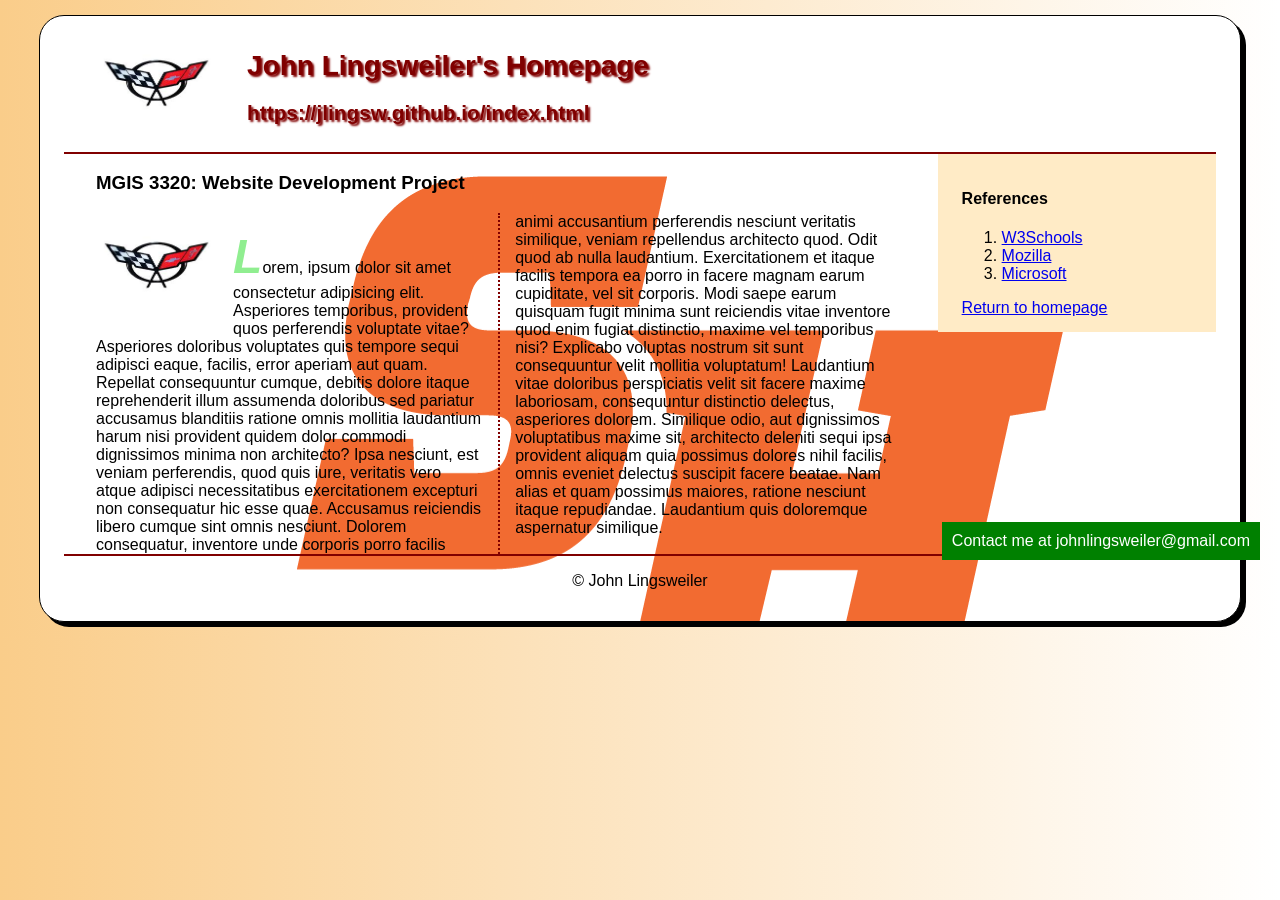
<file: project.html>
<!DOCTYPE html>
<html lang="en">
<head>
    <meta charset="UTF-8">
    <meta name="viewport" content="width=device-width, initial-scale=1.0">
    <title>Project</title>
    <link rel="stylesheet" href="styles/project.css">
</head>
<body>
 <header>
        <img src="images/Corvette.jpg" alt="John's picture" height="100">
         <h1 class="shadow">John Lingsweiler's Homepage</h1>
         <h2 class="shadow">https://jlingsw.github.io/index.html</h2>
    </header> 
    <article>
        <h3> MGIS 3320: Website Development Project</h3>
        <img src="images/Corvette.jpg" alt="Corvette" height="100">
        <p>Lorem, ipsum dolor sit amet consectetur adipisicing elit. Asperiores temporibus, provident quos perferendis voluptate vitae? Asperiores doloribus voluptates quis tempore sequi adipisci eaque, facilis, error aperiam aut quam. Repellat consequuntur cumque, debitis dolore itaque reprehenderit illum assumenda doloribus sed pariatur accusamus blanditiis ratione omnis mollitia laudantium harum nisi provident quidem dolor commodi dignissimos minima non architecto? Ipsa nesciunt, est veniam perferendis, quod quis iure, veritatis vero atque adipisci necessitatibus exercitationem excepturi non consequatur hic esse quae. Accusamus reiciendis libero cumque sint omnis nesciunt. Dolorem consequatur, inventore unde corporis porro facilis animi accusantium perferendis nesciunt veritatis similique, veniam repellendus architecto quod. Odit quod ab nulla laudantium. Exercitationem et itaque facilis tempora ea porro in facere magnam earum cupiditate, vel sit corporis. Modi saepe earum quisquam fugit minima sunt reiciendis vitae inventore quod enim fugiat distinctio, maxime vel temporibus nisi? Explicabo voluptas nostrum sit sunt consequuntur velit mollitia voluptatum! Laudantium vitae doloribus perspiciatis velit sit facere maxime laboriosam, consequuntur distinctio delectus, asperiores dolorem. Similique odio, aut dignissimos voluptatibus maxime sit, architecto deleniti sequi ipsa provident aliquam quia possimus dolores nihil facilis, omnis eveniet delectus suscipit facere beatae. Nam alias et quam possimus maiores, ratione nesciunt itaque repudiandae. Laudantium quis doloremque aspernatur similique.</p>
    </article>
    <aside> 
        <h4>References</h4>
            <ol>
                <li><a href="https://www.w3schools.com/html/">W3Schools</a></li>
                <li><a href="https://developer.mozilla.org/en-US/docs/Web/HTML"> Mozilla</a></li>
                <li><a href="https://learn.microsoft.com/en-us/training/modules/build-first-html-webpage/"> Microsoft</a></li>
            </ol>
            <a href="index.html">Return to homepage</a>
    </aside>
    <footer>
        <p>&copy; John Lingsweiler</p>
    </footer>
    <p class="fixed">Contact me at johnlingsweiler@gmail.com</p>

</body>
</html>
</file>
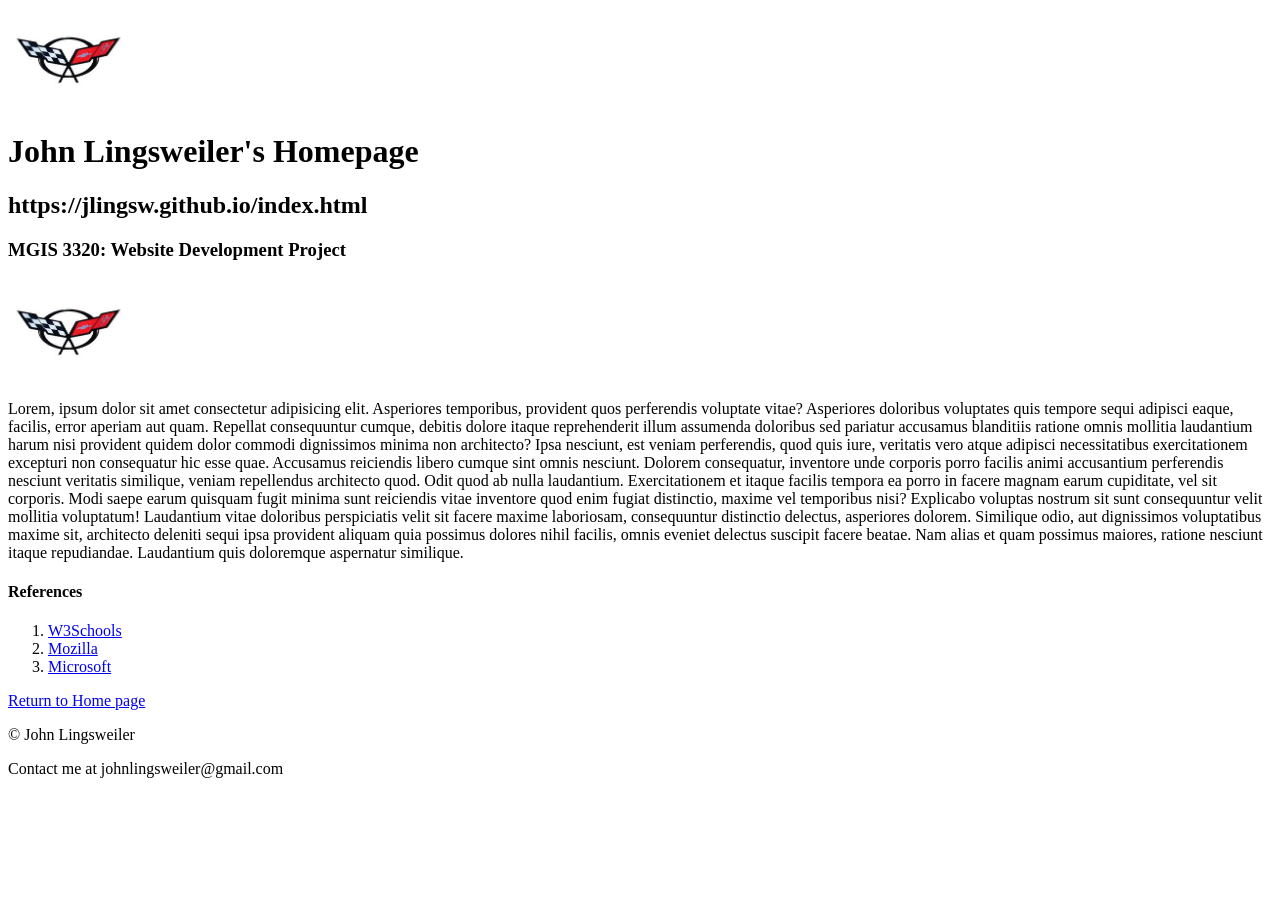
<file: Project.html>
<!DOCTYPE html>
<html lang="en">
<head>
    <meta charset="UTF-8">
    <meta name="viewport" content="width=device-width, initial-scale=1.0">
    <title>Project</title>
    <link rel="stylehseet" href="styles/project.css">
</head>
<body>
 <header>
        <img src="images/Corvette.jpg" alt="John's picture" height="100">
         <h1 class="shadow">John Lingsweiler's Homepage</h1>
         <h2 class="shadow">https://jlingsw.github.io/index.html</h2>
    </header> 
    <article>
        <h3> MGIS 3320: Website Development Project</h3>
        <img src="images/Corvette.jpg" alt="Corvette" height="100">
        <p>Lorem, ipsum dolor sit amet consectetur adipisicing elit. Asperiores temporibus, provident quos perferendis voluptate vitae? Asperiores doloribus voluptates quis tempore sequi adipisci eaque, facilis, error aperiam aut quam. Repellat consequuntur cumque, debitis dolore itaque reprehenderit illum assumenda doloribus sed pariatur accusamus blanditiis ratione omnis mollitia laudantium harum nisi provident quidem dolor commodi dignissimos minima non architecto? Ipsa nesciunt, est veniam perferendis, quod quis iure, veritatis vero atque adipisci necessitatibus exercitationem excepturi non consequatur hic esse quae. Accusamus reiciendis libero cumque sint omnis nesciunt. Dolorem consequatur, inventore unde corporis porro facilis animi accusantium perferendis nesciunt veritatis similique, veniam repellendus architecto quod. Odit quod ab nulla laudantium. Exercitationem et itaque facilis tempora ea porro in facere magnam earum cupiditate, vel sit corporis. Modi saepe earum quisquam fugit minima sunt reiciendis vitae inventore quod enim fugiat distinctio, maxime vel temporibus nisi? Explicabo voluptas nostrum sit sunt consequuntur velit mollitia voluptatum! Laudantium vitae doloribus perspiciatis velit sit facere maxime laboriosam, consequuntur distinctio delectus, asperiores dolorem. Similique odio, aut dignissimos voluptatibus maxime sit, architecto deleniti sequi ipsa provident aliquam quia possimus dolores nihil facilis, omnis eveniet delectus suscipit facere beatae. Nam alias et quam possimus maiores, ratione nesciunt itaque repudiandae. Laudantium quis doloremque aspernatur similique.</p>
    </article>
    <aside> 
        <h4>References</h4>
            <ol>
                <li><a href="https://www.w3schools.com/html/">W3Schools</a></li>
                <li><a href="https://developer.mozilla.org/en-US/docs/Web/HTML"> Mozilla</a></li>
                <li><a href="https://learn.microsoft.com/en-us/training/modules/build-first-html-webpage/"> Microsoft</a></li>
            </ol>
            <a href="index.html">Return to Home page</a>
    </aside>
    <footer>
        <p>&copy; John Lingsweiler</p>
    </footer>
    <p class="fixed">Contact me at johnlingsweiler@gmail.com</p>

</body>
</html>
</file>
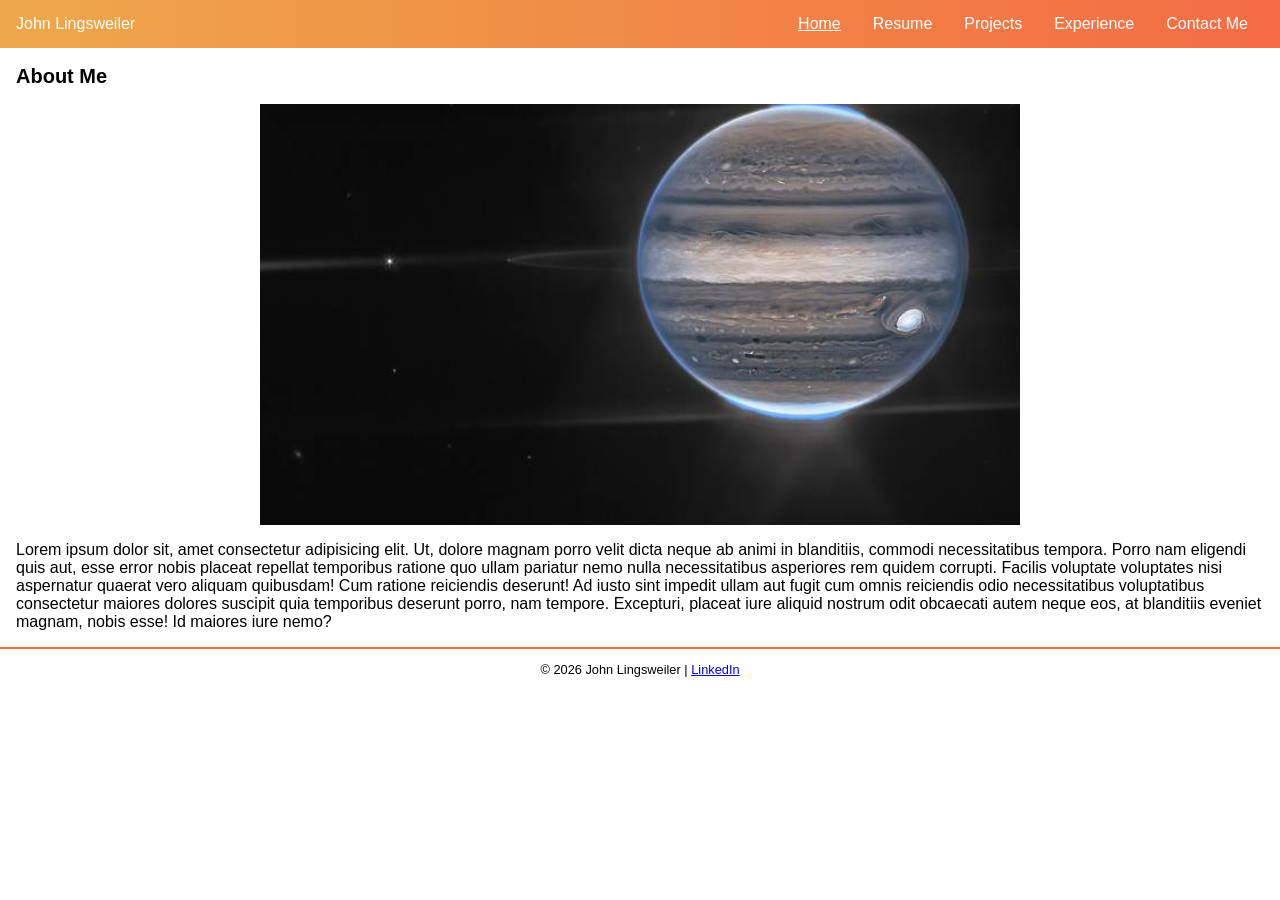
<file: rwd.html>
<!DOCTYPE html>
<html lang="en">
<head>
    <meta charset="UTF-8">
    <meta name="viewport" content="width=device-width, initial-scale=1.0">
    <title>Document</title>
    <link rel="stylesheet" href="styles/rwd.css">
</head>
<body>
 <header class="top-nav">
<p>John Lingsweiler </p>
<input id="menu-toggle" type="checkbox">
<label class="menu-button-container" for="menu-toggle">
<span class="menu-button"></span>
</label>

<ul class="menu">
    <li><a href="rwd.html" class="current">Home</a></li>
    <li><a href="files/ResumeJohnLingsweiler.docx">Resume</a></li>
    <li><a href="#">Projects</a></li>
    <li><a href="#">Experience</a></li>
<li><a href="#">Contact Me</a></li>
</ul>
</header>

<article>
<h2>About Me</h2>
<a href="https://www.nasa.gov" target="_blank">
    <img src="images/planet.jpg" alt="NASA official website" class="float-img">
</a>
<p> Lorem ipsum dolor sit, amet consectetur adipisicing elit. Ut, dolore magnam porro velit dicta neque ab animi in blanditiis, commodi necessitatibus tempora. Porro nam eligendi quis aut, esse error nobis placeat repellat temporibus ratione quo ullam pariatur nemo nulla necessitatibus asperiores rem quidem corrupti. Facilis voluptate voluptates nisi aspernatur quaerat vero aliquam quibusdam! Cum ratione reiciendis deserunt! Ad iusto sint impedit ullam aut fugit cum omnis reiciendis odio necessitatibus voluptatibus consectetur maiores dolores suscipit quia temporibus deserunt porro, nam tempore. Excepturi, placeat iure aliquid nostrum odit obcaecati autem neque eos, at blanditiis eveniet magnam, nobis esse! Id maiores iure nemo? </p>
</article>
<footer class="copyright">
        <p> 
            &copy; 2026 John Lingsweiler |
             <a href="https://www.linkedin.com/in/john-lingsweiler-40a794327/" target="_blank"> LinkedIn
             </a>
        </p>
    </footer>
    </body>   
</html>
</file>
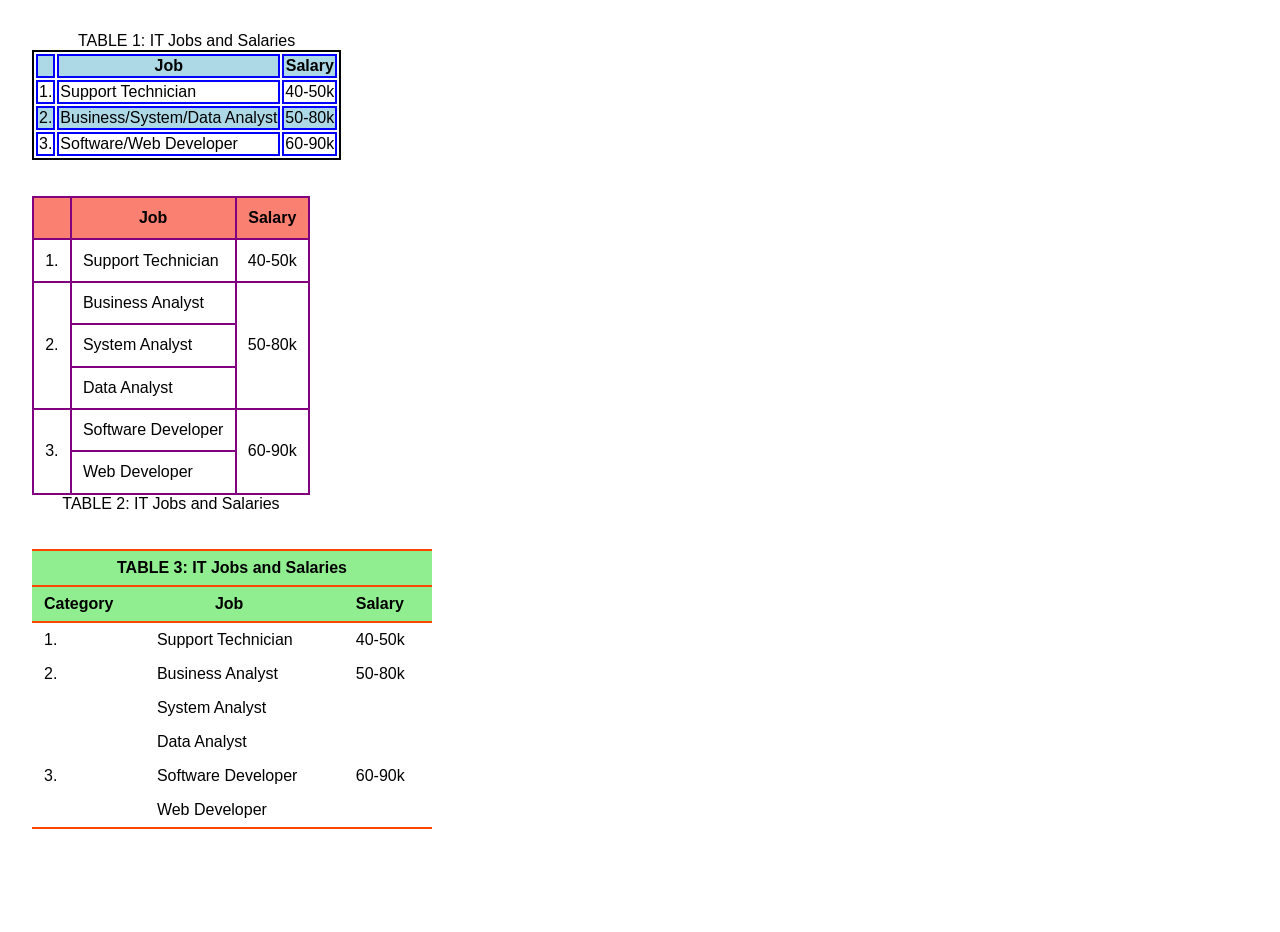
<file: table.html>
<!DOCTYPE html>
<html lang="en">
<head>
    <meta charset="UTF-8">
    <meta name="viewport" content="width=device-width, initial-scale=1.0">
    <title>Table</title>
    <link rel="stylesheet" href="styles/table.css">
</head>
<body>
<table class="first">

<caption> TABLE 1: IT Jobs and Salaries</caption>

<tr>

<th></th>

<th>Job</th>

<th>Salary</th>

</tr>

<tr>

<td>1.</td>

<td>Support Technician</td>

<td>40-50k</td>

</tr>

<tr>

<td>2.</td>

<td>Business/System/Data Analyst</td>

<td>50-80k</td>

</tr>
<tr>

<td>3.</td>

<td>Software/Web Developer</td>

<td>60-90k</td>

</tr>

</table>

<br><br>

<table class="second">

<caption> TABLE 2: IT Jobs and Salaries</caption>

<tr>

<th></th>

<th>Job</th>

<th>Salary</th>

</tr>

<tr>

<td>1.</td>

<td>Support Technician</td>

<td>40-50k</td>

</tr>

<tr>

<td rowspan="3">2.</td>

<td>Business Analyst</td>

<td rowspan="3">50-80k</td>

</tr>

<tr>

<td>System Analyst</td>

</tr>

<tr>

<td>Data Analyst</td>

</tr>

<tr>

<td rowspan="2">3.</td>

<td>Software Developer</td>

<td rowspan="2">60-90k</td>

</tr>

<tr>

<td>Web Developer</td>

</tr>

</table>
<br><br>
<table class="third">
<caption> TABLE 3: IT Jobs and Salaries</caption>
<thead>
    <tr>
        <th>Category</th>
        <th>Job</th>
        <th>Salary</th>
    </tr>
</thead>
<tbody>
    <tr>
        <td class="number">1.</td>
        <td>Support Technician</td>
        <td>40-50k</td>
    </tr>
    <tr>
        <td class="number" rowspan="3">2.</td>
        <td>Business Analyst</td>
        <td rowspan="3">50-80k</td>
    </tr>
    <tr>
        <td>System Analyst</td>
    </tr>
    <tr>
        <td>Data Analyst</td>
    </tr>
    <tr>
        <td class="number" rowspan="2">3.</td>
        <td>Software Developer</td>
        <td rowspan="2">60-90k</td>
    </tr>
    <tr>
        <td>Web Developer</td>
    </tr>
</tbody>
</table>

</body>
</html>
</file>
<file: styles/main.css>
html {
     background-image: linear-gradient(to bottom, white 0%, #facd8a 100%);
}


body {
    font-family:Arial, Helvetica, sans-serif;
    font-size: 100%;
    width: 1000px;
    margin: 15px auto;
    padding: 15px 1.5em;
    border: 1px solid black;
    border-radius: 25px;
    box-shadow: 5px 5px 0 0;
    background: url(/images/SH_orange.png) right repeat-y;
    background-attachment: fixed;
    background-color: white;


}
a:hover, a:focus {
    font-style:italic;
    color:orangered;
}
header h1 {
    font-size: 175%;
    color: maroon;
    text-indent: 30px;

}
header h2 {
    font-size: 130%;
    color:#800000;
    text-indent: 30px;
}
header img {
    float: left;
    margin-left: 2em;
}
.shadow{
    text-shadow: 2px 2px 2px rgb(128,0,0);
}
main {
    clear: left;
}
main h3 {
  margin: 1.5em 2em 1.5em;
  border: 5px dashed blue;
  border-radius: 20px;
  box-shadow: 3px 3px 4px 4px red;
  padding: 1em;
}
main nav {
    margin: 1.5em 2em 1.5em;
    border: 5px dashed blue;
    border-radius: 20px;
    box-shadow: 3px 3px 4px 4px red;
    padding: 0.5em;
}
main div.contact {
    margin: 1.5em 2em 0 2em;
    border: 5px dotted blue;
    border-radius: 20px;
    box-shadow: 3px 3px 4px 4px red;
    padding: 1em;
}
    

#list {
  line-height: 1.5em;
}
footer.copyright {
  text-align: center;
  font-size: 80%;
}
</file>
<file: styles/exam.css>
#nav_menu ul { list-style-type: none; margin: 0; padding: 0; } 
#nav_menu ul li { float: left; }
#nav_menu ul li a {
  text-align: center;
  display: block;
  width: 175px;
  padding: 1em 0;
  text-decoration: none;
  background-color: blue;
  color: white;
  font-weight: bold;         
  border-right: 2px solid #3333dd; 
}
.toc ol ol,
.toc ol ul {
  padding-left: 20px;
}
#nav_menu ul li:last-child a { border-right: none; } 
#nav_menu ul li a.current { color: yellow; }         
#nav_menu ul li a:hover { background-color: #0000aa; } 
#nav_menu::after { content: ""; display: table; clear: both; } 
#nav_menu {
  border-bottom: 4px solid blue;
  padding: 8px 0 15px 0;
}
h1 {
  color: blue;
  font-weight: bold;
}
h2 {
  color: blue;
  font-weight: bold;
}

.float-img {
    float: left;
    margin-right: 15px;
    margin-bottom: 10px;
    width: 150px;  
}
body {
    width: 95%;
    margin: 15px auto;
    background: url(/images/SH_orange.png) right repeat-y;   
}

article {
    clear: both;
    background-color: white;
    padding-top: 5px;
    width: 75%;
    column-count: 3;
    column-gap: 20px;
    column-rule: 3px dashed blue;
    padding: 10px;

}

article p:not(.top-link)::first-letter {
    font-size: 5em;     
    font-weight: bold;  
}
 aside {
  width: 20%;
  position: fixed;
  right: 20px;
  top: 300px;
}


.float-img {
    float: left;      
    margin-right: 15px;
    margin-bottom: 10px;
}


.toc {
    background-color: #8fb3bd; 
    padding: 20px 25px;
    width: 350px;
    font-family: Arial, Helvetica, sans-serif;
  }

  .toc a {
    color: #0000ee; 
    text-decoration: underline;
  }

  .toc ol {
    margin: 0;
    padding-left: 20px;
  }

  .toc ul {
    list-style-type: square;
    margin-top: 5px;
    margin-bottom: 5px;
    padding-left: 20px;
  }

  .toc li {
    margin: 6px 0;
  }

  .toc ol ol {
    margin-top: 5px;
  }

  .top-link {
    margin-top: 15px;
  }
  footer.copyright {
  text-align: center;
  border-top: 4px solid blue;
  }
</file>
<file: styles/form.css>
fieldset {
    width: 40em;
    margin-top: 1em;
    margin-bottom: 1em;
    padding-top: .5em;
}
legend {
    color: #931420;
    font-weight: bold;
    font-size: 85%;
    margin-bottom: .5em;
}
label, input, select {
    font-size: 90%;
}
label {
    float: left;
    width: 9em;
    text-align: right;
}
input, select {
    margin-left: .5em;
    margin-bottom: .5em;
}
input:required {
    border: 3px solid red;
}
input:valid {
    border: 1px solid black;
}
input:invalid {
    box-shadow: none;
}
br {
    clear: both;
}
textarea {
    height: 5em;
    width: 35em;
}
#buttons input {
    width: 10em;
}
</file>
<file: styles/menu.css>
#nav_menu ul { list-style-type: none; }
#nav_menu ul li { float: left; }
#nav_menu ul li a {
text-align: center;
display: block;
width: 175px;
padding: 1em 0; 
text-decoration: none;
background-color: blue;
color: white;

border-right: 2px solid white; }
#nav_menu ul li a.lastitem { border-right: none; }
#nav_menu ul li a.current { color: yellow; }
article {
    clear: both;
    padding-top: 5px;

}

aside ol {
    list-style-type: upper-roman;
}

aside ul {
    list-style-type: square;
}
</file>
<file: styles/project.css>
html {
     background-image: linear-gradient(to left, white 0%, #facd8a 100%);
}


body {
    font-family:Arial, Helvetica, sans-serif;
    font-size: 100%;
    width: 90%;
    margin: 15px auto;
    padding: 15px 1.5em;
    border: 1px solid black;
    border-radius: 25px;
    box-shadow: 5px 5px 0 0;
    background: url(/images/SH_orange.png) right repeat-y;
    background-attachment: fixed;
    background-color: white;


}
a:hover, a:focus {
    font-style:italic;
    color:orangered;
    border: 3px blue;
    border-style: dotted;
}

header {
    border-bottom: 2px solid maroon;
    padding-bottom: 10px;
    overflow: auto;
}

header h1 {
    font-size: 175%;
    color: maroon;
    text-indent: 30px;

}
header h2 {
    font-size: 130%;
    color:#800000;
    text-indent: 30px;
    
}
header img {
    float: left;
    margin-left: 2em;
}
.shadow{
    text-shadow: 2px 2px 2px rgb(128,0,0);
}
article {
    clear: both;
    width: 70%;
    float: left;
    column-count: 2;
    column-rule: 2px dotted maroon;
    column-gap: 2em;
    margin-left: 2em;
}
article h3 {
    column-span: all;
}
article img {
    float: left;
    margin-right: 1em;
    margin-bottom: 1em;
}
article p:first-letter {
    font-size: 3em;
    font-weight: bold;
    font-style: italic;
    color: lightgreen;
}
aside {
    width: 20%;
    float: right;
    background-color: #ffebc6;
    margin-top: 0;
    padding: 15px 1.5em;
}
footer {
    clear:both;
    border-top: 2px solid maroon;
    text-align: center;
}
p.fixed {
    position: fixed;
    bottom: 340px;
    right: 20px;   
    background-color: green;
    padding: 10px;
    color: white;
    margin: 0;
}
</file>
<file: styles/rwd.css>
html, body {
  margin: 0;
  height: 100%;
  font-size: 100%;
}

* {
  font-family: Verdana, Arial, Helvetica, sans-serif;
  box-sizing: border-box;
}

.top-nav {
  display: flex;
  flex-direction: row;
  align-items: center;
  justify-content: space-between;
  background: linear-gradient(to left, #f46b45, #eea849);
  color: #FFF;
  height: 3em;
  padding: 1em;
}

.menu {
  display: flex;
  flex-direction: row;
  list-style-type: none;
  margin: 0;
  padding: 0;
}

.menu > li {
  margin: 0 1rem;
  overflow: hidden;
}


.menu-button-container {
  display: none;
  height: 100%;
  width: 30px;
  cursor: pointer;
  flex-direction: column;
  justify-content: center;
  align-items: center;
}

#menu-toggle {
  display: none;
}

.menu-button,
.menu-button::before,
.menu-button::after {
  display: block;
  background-color: #fff;
  position: absolute;
  height: 4px;
  width: 30px;
  transition: transform 400ms cubic-bezier(0.23, 1, 0.32, 1);
  border-radius: 2px;
}

.menu-button::before {
  content: '';
  margin-top: -8px;
}

.menu-button::after {
  content: '';
  margin-top: 8px;
}

#menu-toggle:checked + .menu-button-container .menu-button::before {
  margin-top: 0px;
  transform: rotate(405deg);
}

#menu-toggle:checked + .menu-button-container .menu-button {
  background: rgba(255, 255, 255, 0);
}

#menu-toggle:checked + .menu-button-container .menu-button::after {
  margin-top: 0px;
  transform: rotate(-405deg);
}

.menu a {
  text-decoration: none;
  color: white;
}

.menu a.current {
  text-decoration: underline;
}

.menu a:hover {
  text-decoration: underline;
}

article {
  padding: 0 1em;
}

article h2 {
  font-size: 1.25em;
}

article p {
  font-size: 1em;
}

article img {
  margin: auto;
  display: block;
  width: 100%;
  max-width: 760px;
}

footer {
  border-top: 2px solid #f46b45;
  text-align: center;
  font-size: 0.8em;
}


@media (max-width: 600px) {
  .menu-button-container {
    display: flex;
  }

  .menu {
    position: absolute;
    top: 0;
    margin-top: 50px;
    left: 0;
    flex-direction: column;
    width: 100%;
    justify-content: center;
    align-items: center;
  }

  #menu-toggle ~ .menu li {
    height: 0;
    margin: 0;
    padding: 0;
    border: 0;
    transition: height 400ms cubic-bezier(0.23, 1, 0.32, 1);
  }

  #menu-toggle:checked ~ .menu li {
    border: 1px solid #333;
    height: 2.5em;
    padding: 0.5em;
    transition: height 400ms cubic-bezier(0.23, 1, 0.32, 1);
  }

  .menu > li {
    display: flex;
    justify-content: center;
    margin: 0;
    padding: 0.5em 0;
    width: 100%;
    color: white;
    background-color: #222;
  }

  .menu > li:not(:last-child) {
    border-bottom: 1px solid #444;
  }

  article h2 {
    font-size: 1.1em;
  }

  article p {
    font-size: 0.8em;
  }

  footer {
    border-top: 1px solid #f46b45;
    font-size: 0.6em;
  }
}
</file>
<file: styles/table.css>
html, body {

margin: 1em;

height: 100%;

font-size: 100%;

}

* {

font-family: Verdana, Arial, Helvetica, sans-serif;

}

table.first {

border-collapse: separate;

border: 2px solid black;

}

table.first th, table.first td {

border: 2px solid blue;
}
table.first tr:nth-child(odd) {

background-color: lightblue;

}

table.second {

border-collapse: collapse;

border: 2px solid purple;

caption-side: bottom;

}

table.second th {

background-color: salmon;

}

table.second th, table.second td {

padding: 0.7em;

vertical-align: middle;

border: 2px solid purple;

}

table.second thead tr:first-child{

border-bottom: 2px solid purple;

}

table.third {
    border-collapse: collapse;
    width: 400px;
}

table.third caption {
    background-color: lightgreen;
    font-weight: bold;
    padding: 8px 10px;
    text-align: center;
    border-top: 2px solid orangered;
}

table.third th {
    background-color: lightgreen;
    text-align: left;
    padding: 8px 12px;
    vertical-align: top;
}

table.third td {
    padding: 8px 12px;
    vertical-align: top;
}



table.third thead tr:first-child {
    border-top: 2px solid orangered;
    border-bottom: 2px solid orangered;
}

table.third tbody tr:nth-child(n+1):not(:last-child) {
    border: none;
}
table.third th:nth-child(2) {
    padding-left: 70px;
}

table.third tbody tr:last-child {
    border-bottom: 2px solid orangered;
}

@media only screen and (max-width: 425px) {
th, td {
display: block;
}
thead, td.number {
display: none;
padding: 0;
  }
}
</file>
